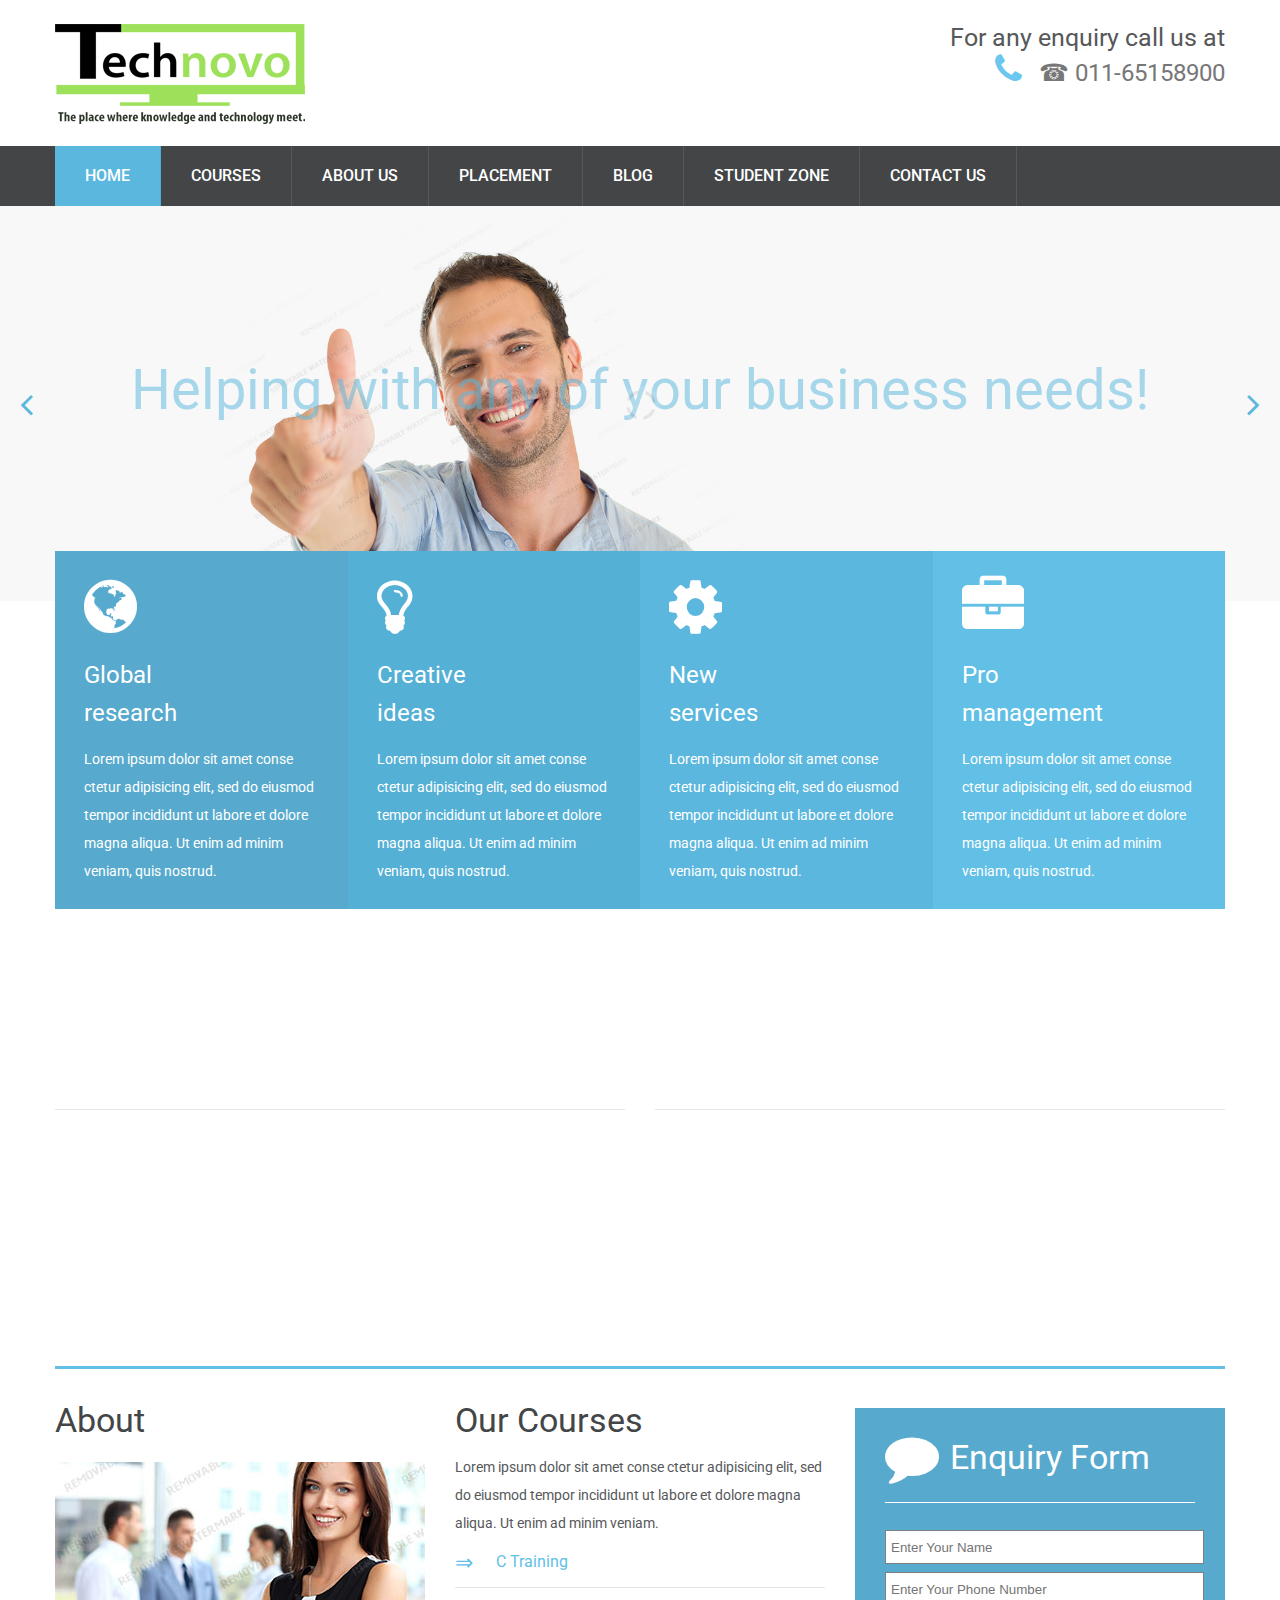
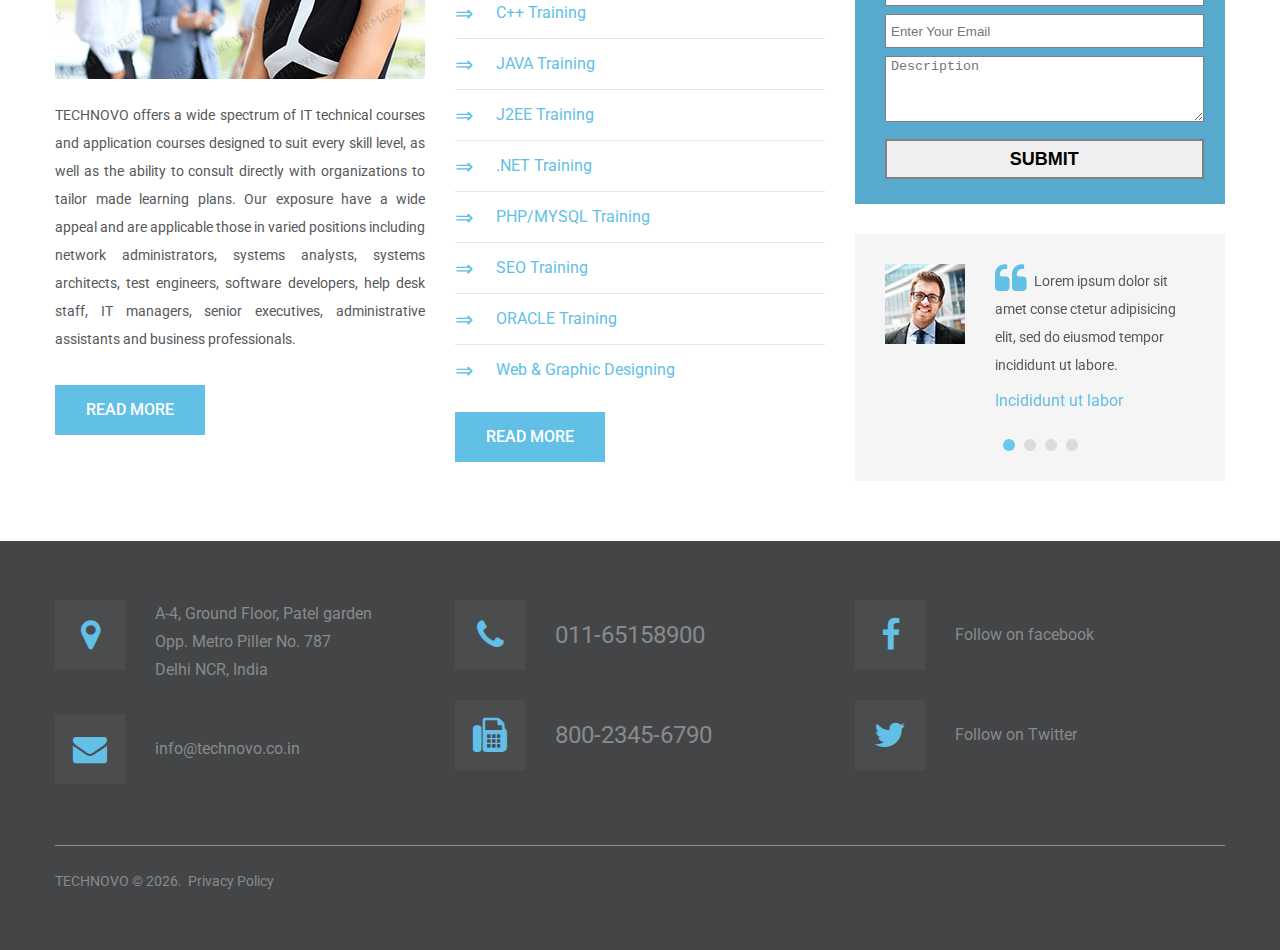
<file: index.html>
<!DOCTYPE html>
<html lang="en">
  <head>
    <title>Home</title>
    <meta charset="utf-8">
    <meta name="format-detection" content="telephone=no">
    <link rel="icon" href="images/favicon.ico" type="image/x-icon">
    <link rel="stylesheet" href="css/grid.css">
    <link rel="stylesheet" href="css/style.css">
    <link rel="stylesheet" href="css/camera.css">
    <link rel="stylesheet" href="css/owl-carousel.css">
    <script src="js/jquery.js"></script>
    <script src="js/jquery-migrate-1.2.1.js"></script><!--[if lt IE 9]>
    <html class="lt-ie9">
      <div style="clear: both; text-align:center; position: relative;"><a href="http://windows.microsoft.com/en-US/internet-explorer/.."><img src="images/ie8-panel/warning_bar_0000_us.jpg" border="0" height="42" width="820" alt="You are using an outdated browser. For a faster, safer browsing experience, upgrade for free today."></a></div>
    </html>
    <script src="js/html5shiv.js"></script><![endif]-->
    <script src="js/device.min.js"></script>
  </head>
  <body>
    <div class="page">
      <!--
      ========================================================
      							HEADER
      ========================================================


      -->
      <header>
        <div class="container">
          <div class="brand">
            <img src="images/logo.png"/>
          </div>
          <p>For any enquiry call us at</p>
          <a href="callto:#" class="fa-phone">&#9742; 011-65158900 </a>
        </div>
        <div id="stuck_container" class="stuck_container">
          <div class="container">
            <nav class="nav">
              <ul data-type="navbar" class="sf-menu">
                <li class="active"><a href="./">Home</a>
                </li>
                <li><a href="index-2.html">Courses</a>
                  <ul>
                    <li><a href="#">Lorem ipsum dolor</a></li>
                    <li><a href="#">Conse ctetur adipisicing</a></li>
                    <li><a href="#">Elit sed do eiusmod
                        <ul>
                          <li><a href="#">Lorem ipsum</a></li>
                          <li><a href="#">Conse adipisicing</a></li>
                          <li><a href="#">Sit amet dolore</a></li>
                        </ul></a></li>
                    <li><a href="#">Incididunt ut labore</a></li>
                    <li><a href="#">Et dolore magna</a></li>
                    <li><a href="#">Ut enim ad minim</a></li>
                  </ul>
                </li>
                <li><a href="index-1.html">About Us</a>
                </li>
                <li><a href="index-3.html">Placement</a>
                </li>
                <li><a href="index-3.html">Blog</a>
                </li>
                <li><a href="index-3.html">Student Zone</a>
                </li>
                <li><a href="index-4.html">Contact Us</a>
                </li>
              </ul>
            </nav>
          </div>
        </div>
      </header>
      <!--
      ========================================================
                                  CONTENT
      ========================================================
      -->
      <main>
        <section class="camera_container">
          <div id="camera" class="camera_wrap">
            <div data-src="images/page-1_slide01.jpg">
              <div class="camera_caption fadeIn">
                <div class="container">
                  <div class="row">
                    <div class="preffix_6 grid_6">Helping with any of your business needs!</div>
                  </div>
                </div>
              </div>
            </div>
            <div data-src="images/page-1_slide02.jpg">
              <div class="camera_caption fadeIn">
                <div class="container">
                  <div class="row">
                    <div class="preffix_6 grid_6">The best strategies to attract new business</div>
                  </div>
                </div>
              </div>
            </div>
            <div data-src="images/page-1_slide03.jpg">
              <div class="camera_caption fadeIn">
                <div class="container">
                  <div class="row">
                    <div class="preffix_6 grid_6">A wide range of global business information</div>
                  </div>
                </div>
              </div>
            </div>
          </div>
        </section>
        <section>
          <div class="container banner_wr">
            <ul class="banner">
              <li>
                <div class="fa-globe"></div>
                <h3>Global<br/>research</h3>
                <p>Lorem ipsum dolor sit amet conse ctetur adipisicing elit, sed do eiusmod tempor incididunt ut labore et dolore magna aliqua. Ut enim ad minim veniam, quis nostrud.</p><a href="#"></a>
              </li>
              <li>
                <div class="fa-lightbulb-o"></div>
                <h3>Creative<br/>ideas</h3>
                <p>Lorem ipsum dolor sit amet conse ctetur adipisicing elit, sed do eiusmod tempor incididunt ut labore et dolore magna aliqua. Ut enim ad minim veniam, quis nostrud.</p><a href="#"></a>
              </li>
              <li>
                <div class="fa-cog"></div>
                <h3>New<br/>services</h3>
                <p>Lorem ipsum dolor sit amet conse ctetur adipisicing elit, sed do eiusmod tempor incididunt ut labore et dolore magna aliqua. Ut enim ad minim veniam, quis nostrud.</p><a href="#"></a>
              </li>
              <li>
                <div class="fa-briefcase"></div>
                <h3>Pro<br/>management</h3>
                <p>Lorem ipsum dolor sit amet conse ctetur adipisicing elit, sed do eiusmod tempor incididunt ut labore et dolore magna aliqua. Ut enim ad minim veniam, quis nostrud.</p><a href="#"></a>
              </li>
            </ul>
          </div>
        </section>
        <section class="well ins1">
          <div class="container hr">
            <ul class="row product-list">
              <li class="grid_6">
                <div class="box wow fadeInRight">
                  <div class="box_aside">
                    <div class="icon fa-comments"></div>
                  </div>
                  <div class="box_cnt__no-flow">
                    <h3><a href="#">Java Training</a></h3>
                    <p>Lorem ipsum dolor sit amet conse ctetur adipisicing elit, sed do eiusmod tempor incididunt ut labore et dolor.</p>
                  </div>
                </div>
                <hr>
                <div data-wow-delay="0.2s" class="box wow fadeInRight">
                  <div class="box_aside">
                    <div class="icon fa-calendar-o"></div>
                  </div>
                  <div class="box_cnt__no-flow">
                    <h3><a href="#">J2EE Training</a></h3>
                    <p>Lorem ipsum dolor sit amet conse ctetur adipisicing elit, sed do eiusmod tempor incididunt ut labore et dolor.</p>
                  </div>
                </div>
              </li>
              <li class="grid_6">
                <div data-wow-delay="0.3s" class="box wow fadeInRight">
                  <div class="box_aside">
                    <div class="icon fa-group"></div>
                  </div>
                  <div class="box_cnt__no-flow">
                    <h3><a href="#">.NET Training</a></h3>
                    <p>Lorem ipsum dolor sit amet conse ctetur adipisicing elit, sed do eiusmod tempor incididunt ut labore et dolor.</p>
                  </div>
                </div>
                <hr>
                <div data-wow-delay="0.4s" class="box wow fadeInRight">
                  <div class="box_aside">
                    <div class="icon fa-thumbs-up"></div>
                  </div>
                  <div class="box_cnt__no-flow">
                    <h3><a href="#">PHP/MYSQL Training</a></h3>
                    <p>Today java is used by 5 million software developer's and operates in 2.5 billion devices including PC's, moblile phone's, smart cards, web cams, games, market simulators, and car navigation devices,just to name a few. </p>
                  </div>
                </div>
              </li>
            </ul>
          </div>
        </section>
        <section class="well1">
          <div class="container">
            <div class="row">
              <div class="grid_4">
                <h2>About</h2><img src="images/page-1_img01.jpg" alt="">
                <p class="about">TECHNOVO offers a wide spectrum of IT technical courses and application courses designed to suit every skill level, as well as the ability to consult directly with organizations to tailor made learning plans. Our exposure have a wide appeal and are applicable those in varied positions including network administrators, systems analysts, systems architects, test engineers, software developers, help desk staff, IT managers, senior executives, administrative assistants and business professionals.</p><a href="#" class="btn">Read more</a>
              </div>
              <div class="grid_4">
                <h2>Our Courses</h2>
                <p>Lorem ipsum dolor sit amet conse ctetur adipisicing elit, sed do eiusmod tempor incididunt ut labore et dolore magna aliqua. Ut enim ad minim veniam.</p>
                <ul class="marked-list">
                  <li><a href="#">C Training</a></li>
                  <li><a href="#">C++ Training</a></li>
                  <li><a href="#">JAVA Training</a></li>
                  <li><a href="#">J2EE Training</a></li>
                  <li><a href="#">.NET Training</a></li>
                  <li><a href="#">PHP/MYSQL Training</a></li>
                  <li><a href="#">SEO Training</a></li>
                  <li><a href="#">ORACLE Training</a></li>
                  <li><a href="#">Web & Graphic Designing</a></li>
                </ul><a href="#" class="btn">Read more</a>
              </div>
              <div class="grid_4">
                <div class="info-box">
                  <h2 class="fa-comment">Enquiry Form</h2><hr
                  <form action="submitformenquiry.php">
                  <input type="text" placeholder="Enter Your Name" name="name" required><br>
                  <input type="text" placeholder="Enter Your Phone Number" name="phone" required><br>
                  <input type="text" placeholder="Enter Your Email" name="email" required><br>
                  <textarea rows="" cols="" placeholder="Description" class="rows" name="desc" required></textarea><br>
                  <input type="submit" value="SUBMIT">
                  </form>
                </div>
                <div class="owl-carousel">
                  <div class="item">
                    <blockquote class="box">
                      <div class="box_aside"><img src="images/page-1_img02.jpg" alt=""></div>
                      <div class="box_cnt__no-flow">
                        <p>
                          <q>Lorem ipsum dolor sit amet conse ctetur adipisicing elit, sed do eiusmod tempor incididunt ut labore.</q>
                        </p>
                        <cite><a href="#">Incididunt ut labor</a></cite>
                      </div>
                    </blockquote>
                  </div>
                  <div class="item">
                    <blockquote class="box">
                      <div class="box_aside"><img src="images/page-1_img03.jpg" alt=""></div>
                      <div class="box_cnt__no-flow">
                        <p>
                          <q>Lorem ipsum dolor sit amet conse ctetur adipisicing elit, sed do eiusmod tempor incididunt ut labore.</q>
                        </p>
                        <cite><a href="#">Incididunt ut labor</a></cite>
                      </div>
                    </blockquote>
                  </div>
                  <div class="item">
                    <blockquote class="box">
                      <div class="box_aside"><img src="images/page-1_img04.jpg" alt=""></div>
                      <div class="box_cnt__no-flow">
                        <p>
                          <q>Lorem ipsum dolor sit amet conse ctetur adipisicing elit, sed do eiusmod tempor incididunt ut labore.</q>
                        </p>
                        <cite><a href="#">Incididunt ut labor</a></cite>
                      </div>
                    </blockquote>
                  </div>
                  <div class="item">
                    <blockquote class="box">
                      <div class="box_aside"><img src="images/page-1_img05.jpg" alt=""></div>
                      <div class="box_cnt__no-flow">
                        <p>
                          <q>Lorem ipsum dolor sit amet conse ctetur adipisicing elit, sed do eiusmod tempor incididunt ut labore.</q>
                        </p>
                        <cite><a href="#">Incididunt ut labor</a></cite>
                      </div>
                    </blockquote>
                  </div>
                </div>
              </div>
            </div>
          </div>
        </section>
      </main>
      <!--
      ========================================================
                                  FOOTER
      ========================================================
      -->
      <footer>
        <section class="well3">
          <div class="container">
            <ul class="row contact-list">
              <li class="grid_4">
                <div class="box">
                  <div class="box_aside">
                    <div class="icon2 fa-map-marker"></div>
                  </div>
                  <div class="box_cnt__no-flow">
                    <address>
                      A-4, Ground Floor, Patel garden<br>
                      Opp. Metro Piller No. 787<br/>
                      Delhi NCR, India
                    </address>
                  </div>
                </div>
                <div class="box">
                  <div class="box_aside">
                    <div class="icon2 fa-envelope"></div>
                  </div>
                  <div class="box_cnt__no-flow"><a href="mailto:#">info@technovo.co.in</a></div>
                </div>
              </li>
              <li class="grid_4">
                <div class="box">
                  <div class="box_aside">
                    <div class="icon2 fa-phone"></div>
                  </div>
                  <div class="box_cnt__no-flow"><a href="callto:#">011-65158900</a></div>
                </div>
                <div class="box">
                  <div class="box_aside">
                    <div class="icon2 fa-fax"></div>
                  </div>
                  <div class="box_cnt__no-flow"><a href="callto:#">800-2345-6790</a></div>
                </div>
              </li>
              <li class="grid_4">
                <div class="box">
                  <div class="box_aside">
                    <div class="icon2 fa-facebook"></div>
                  </div>
                  <div class="box_cnt__no-flow"><a href="#">Follow on facebook</a></div>
                </div>
                <div class="box">
                  <div class="box_aside">
                    <div class="icon2 fa-twitter"></div>
                  </div>
                  <div class="box_cnt__no-flow"><a href="#">Follow on Twitter</a></div>
                </div>
              </li>
            </ul>
          </div>
        </section>
        <section>
          <div class="container">
            <div class="copyright">TECHNOVO © <span id="copyright-year"></span>.&nbsp;&nbsp;<a href="index-5.html">Privacy Policy</a>
            </div>
          </div>
        </section>
      </footer>
    </div>
    <script src="js/script.js"></script>
  </body>
</html>
</file>
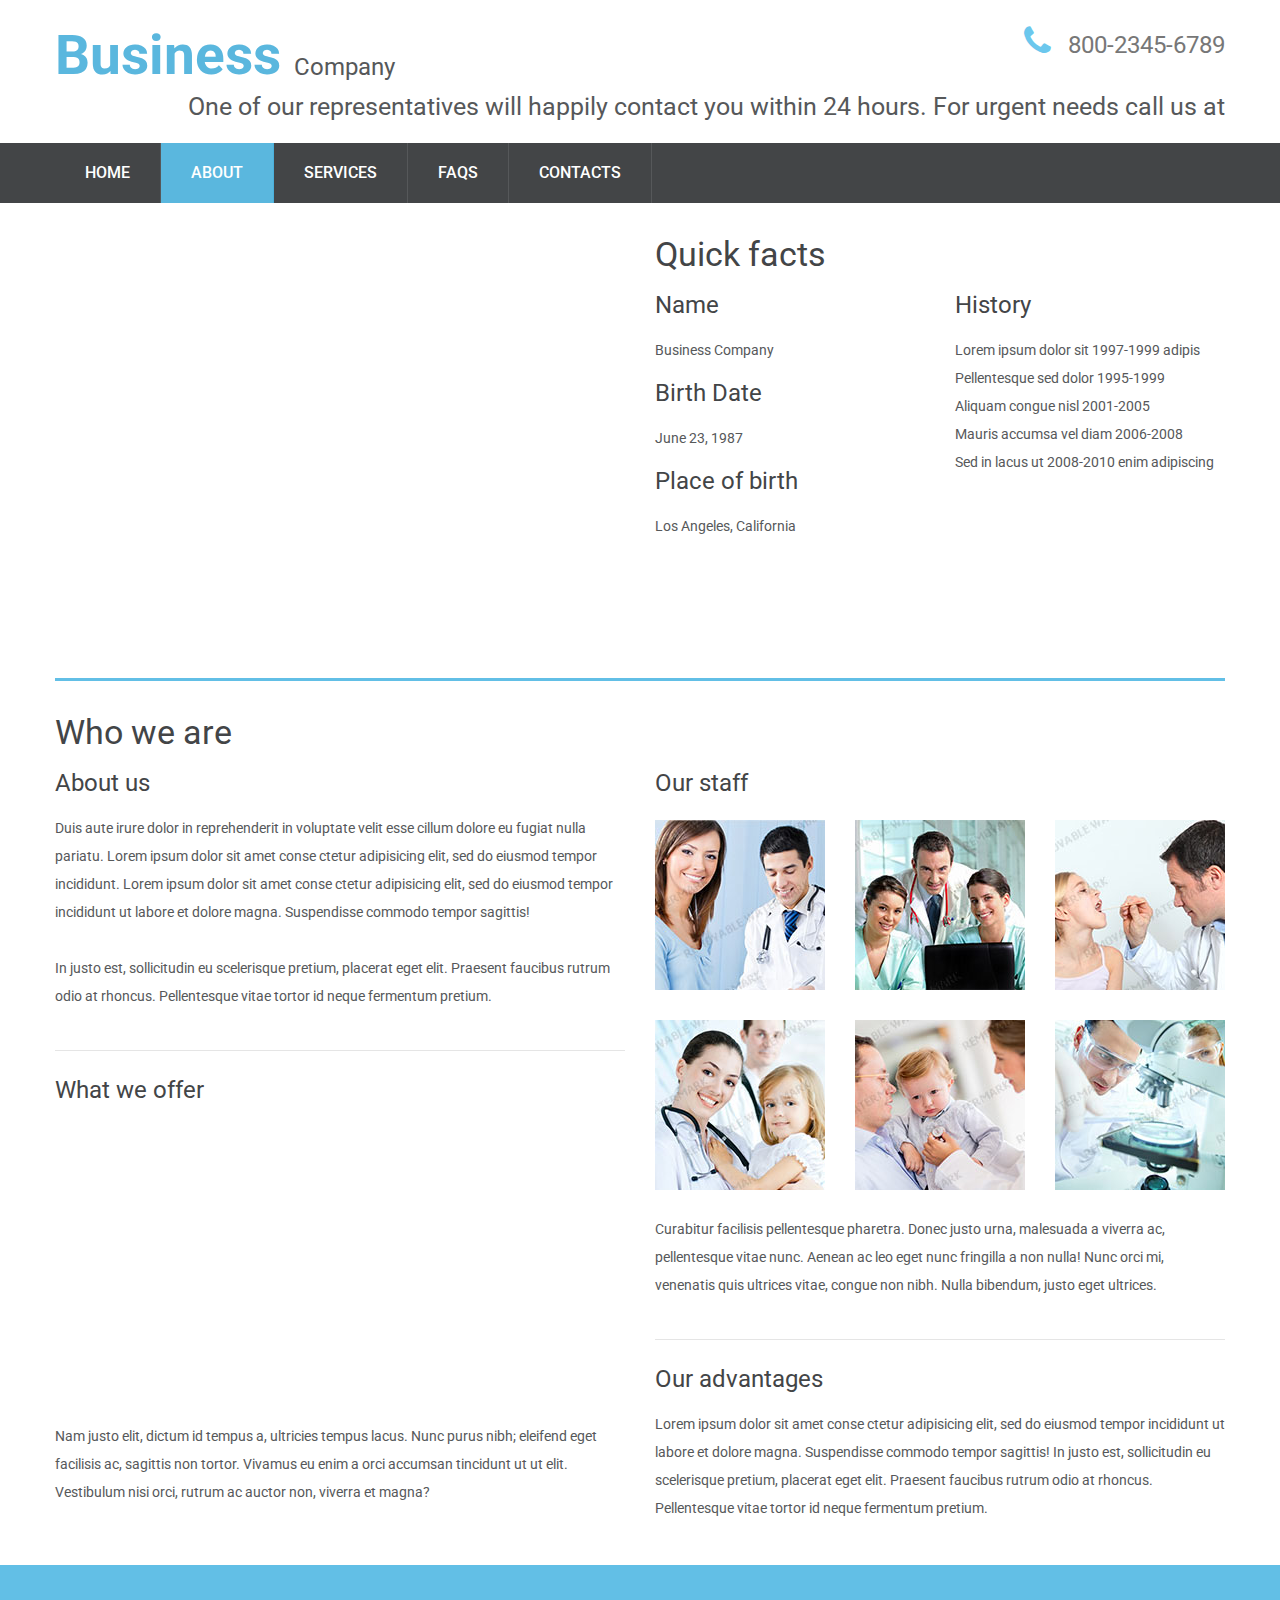
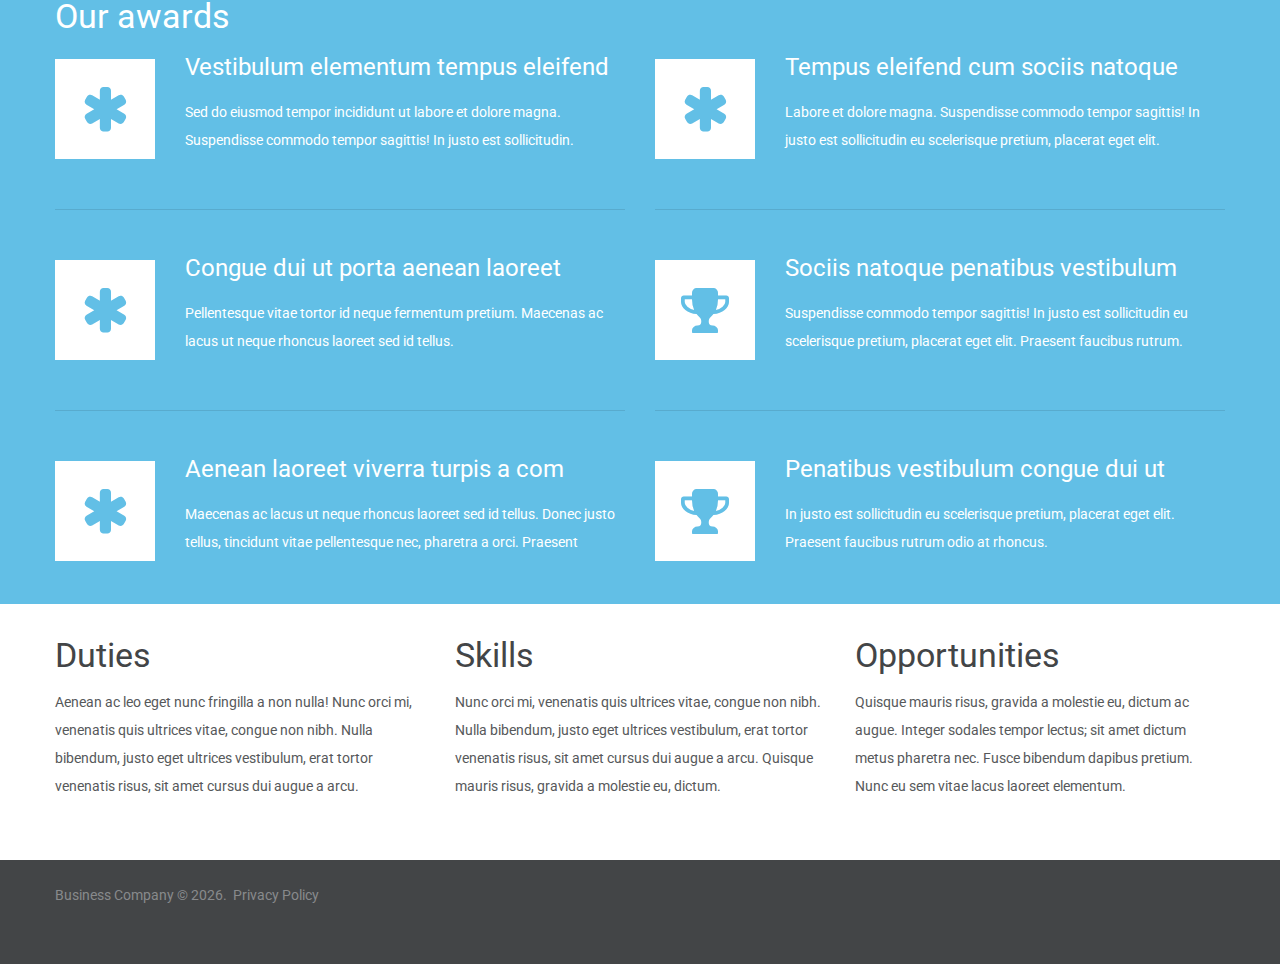
<file: index-1.html>
<!DOCTYPE html>
<html lang="en">
  <head>
    <title>About</title>
    <meta charset="utf-8">
    <meta name="format-detection" content="telephone=no">
    <link rel="icon" href="images/favicon.ico" type="image/x-icon">
    <link rel="stylesheet" href="css/grid.css">
    <link rel="stylesheet" href="css/style.css">
    <script src="js/jquery.js"></script>
    <script src="js/jquery-migrate-1.2.1.js"></script><!--[if lt IE 9]>
    <html class="lt-ie9">
      <div style="clear: both; text-align:center; position: relative;"><a href="http://windows.microsoft.com/en-US/internet-explorer/.."><img src="images/ie8-panel/warning_bar_0000_us.jpg" border="0" height="42" width="820" alt="You are using an outdated browser. For a faster, safer browsing experience, upgrade for free today."></a></div>
    </html>
    <script src="js/html5shiv.js"></script><![endif]-->
    <script src="js/device.min.js"></script>
  </head>
  <body>
    <div class="page">
      <!--
      ========================================================
      							HEADER
      ========================================================


      -->
      <header>
        <div class="container">
          <div class="brand">
            <h1 class="brand_name"><a href="./">Business</a></h1>
            <p class="brand_slogan">Company</p>
          </div><a href="callto:#" class="fa-phone">800-2345-6789</a>
          <p>One of our representatives will happily contact you within 24 hours. For urgent needs call us at</p>
        </div>
        <div id="stuck_container" class="stuck_container">
          <div class="container">
            <nav class="nav">
              <ul data-type="navbar" class="sf-menu">
                <li><a href="./">Home</a>
                </li>
                <li class="active"><a href="index-1.html">About</a>
                  <ul>
                    <li><a href="#">Lorem ipsum dolor</a></li>
                    <li><a href="#">Conse ctetur adipisicing</a></li>
                    <li><a href="#">Elit sed do eiusmod
                        <ul>
                          <li><a href="#">Lorem ipsum</a></li>
                          <li><a href="#">Conse adipisicing</a></li>
                          <li><a href="#">Sit amet dolore</a></li>
                        </ul></a></li>
                    <li><a href="#">Incididunt ut labore</a></li>
                    <li><a href="#">Et dolore magna</a></li>
                    <li><a href="#">Ut enim ad minim</a></li>
                  </ul>
                </li>
                <li><a href="index-2.html">Services</a>
                </li>
                <li><a href="index-3.html">FAQS</a>
                </li>
                <li><a href="index-4.html">Contacts</a>
                </li>
              </ul>
            </nav>
          </div>
        </div>
      </header>
      <!--
      ========================================================
                                  CONTENT
      ========================================================
      -->
      <main class="mobile-center">
        <section>
          <div class="container hr well1 ins2">
            <div class="row">
              <div class="grid_6">
                <div class="video">
                  <iframe src="//player.vimeo.com/video/37582125?wmode=transparent" allowfullscreen></iframe>
                </div>
              </div>
              <div class="grid_6">
                <h2>Quick facts</h2>
                <div class="row">
                  <div class="grid_3">
                    <dl class="info">
                      <dt>Name</dt>
                      <dd>Business Company</dd>
                      <dt>Birth Date</dt>
                      <dd>June 23, 1987</dd>
                      <dt>Place of birth</dt>
                      <dd>Los Angeles, California</dd>
                    </dl>
                  </div>
                  <div class="grid_3">
                    <dl class="info">
                      <dt>History</dt>
                      <dd>
                        <ul>
                          <li>Lorem ipsum dolor sit 1997-1999 adipis</li>
                          <li>Pellentesque sed dolor  1995-1999</li>
                          <li>Aliquam congue nisl 2001-2005</li>
                          <li>Mauris accumsa vel diam 2006-2008</li>
                          <li>Sed in lacus ut 2008-2010 enim adipiscing </li>
                        </ul>
                      </dd>
                    </dl>
                  </div>
                </div>
              </div>
            </div>
          </div>
        </section>
        <section class="well1 ins3">
          <div class="container">
            <h2>Who we are</h2>
            <div class="row off1">
              <div class="grid_6">
                <h3>About us</h3>
                <p>Duis aute irure dolor in reprehenderit in voluptate velit esse cillum dolore eu fugiat nulla pariatu. Lorem ipsum dolor sit amet conse ctetur adipisicing elit, sed do eiusmod tempor incididunt. Lorem ipsum dolor sit amet conse ctetur adipisicing elit, sed do eiusmod tempor incididunt ut labore et dolore magna. Suspendisse commodo tempor sagittis!<br/><br/>In justo est, sollicitudin eu scelerisque pretium, placerat eget elit. Praesent faucibus rutrum odio at rhoncus. Pellentesque vitae tortor id neque fermentum pretium.</p>
                <hr>
                <h3>What we offer</h3>
                <div class="row">
                  <div data-wow-delay="0.2s" class="grid_3 wow fadeInLeft"><img src="images/page-2_img01.jpg" alt=""></div>
                  <div class="grid_3 wow fadeInLeft"><img src="images/page-2_img02.jpg" alt=""></div>
                </div>
                <p>Nam justo elit, dictum id tempus a, ultricies tempus lacus. Nunc purus nibh; eleifend eget facilisis ac, sagittis non tortor. Vivamus eu enim a orci accumsan tincidunt ut ut elit. Vestibulum nisi orci, rutrum ac auctor non, viverra et magna?</p>
              </div>
              <div class="grid_6">
                <h3>Our staff</h3>
                <div class="row">
                  <div class="grid_2 wow fadeInRight"><img src="images/page-2_img03.jpg" alt=""><img src="images/page-2_img06.jpg" alt=""></div>
                  <div data-wow-delay="0.2s" class="grid_2 wow fadeInRight"><img src="images/page-2_img04.jpg" alt=""><img src="images/page-2_img07.jpg" alt=""></div>
                  <div data-wow-delay="0.4s" class="grid_2 wow fadeInRight"><img src="images/page-2_img05.jpg" alt=""><img src="images/page-2_img08.jpg" alt=""></div>
                </div>
                <p>Curabitur facilisis pellentesque pharetra. Donec justo urna, malesuada a viverra ac, pellentesque vitae nunc. Aenean ac leo eget nunc fringilla a non nulla! Nunc orci mi, venenatis quis ultrices vitae, congue non nibh. Nulla bibendum, justo eget ultrices.</p>
                <hr>
                <h3>Our advantages</h3>
                <p>Lorem ipsum dolor sit amet conse ctetur adipisicing elit, sed do eiusmod tempor incididunt ut labore et dolore magna. Suspendisse commodo tempor sagittis! In justo est, sollicitudin eu scelerisque pretium, placerat eget elit. Praesent faucibus rutrum odio at rhoncus. Pellentesque vitae tortor id neque fermentum pretium.</p>
              </div>
            </div>
          </div>
        </section>
        <section class="well1 ins3 bg-primary">
          <div class="container">
            <h2>Our awards</h2>
            <ul class="product-list row off1">
              <li class="grid_6">
                <div class="box">
                  <div class="box_aside">
                    <div class="icon fa-asterisk"></div>
                  </div>
                  <div class="box_cnt__no-flow">
                    <h3>Vestibulum elementum tempus eleifend</h3>
                    <p>Sed do eiusmod tempor incididunt ut labore et dolore magna. Suspendisse commodo tempor sagittis! In justo est sollicitudin.</p>
                  </div>
                </div>
                <hr>
                <div class="box">
                  <div class="box_aside">
                    <div class="icon fa-asterisk"></div>
                  </div>
                  <div class="box_cnt__no-flow">
                    <h3>Congue dui ut porta aenean laoreet</h3>
                    <p>Pellentesque vitae tortor id neque fermentum pretium. Maecenas ac lacus ut neque rhoncus laoreet sed id tellus.</p>
                  </div>
                </div>
                <hr>
                <div class="box">
                  <div class="box_aside">
                    <div class="icon fa-asterisk"></div>
                  </div>
                  <div class="box_cnt__no-flow">
                    <h3>Aenean laoreet viverra turpis a com</h3>
                    <p>Maecenas ac lacus ut neque rhoncus laoreet sed id tellus. Donec justo tellus, tincidunt vitae pellentesque nec, pharetra a orci. Praesent</p>
                  </div>
                </div>
              </li>
              <li class="grid_6">
                <div class="box">
                  <div class="box_aside">
                    <div class="icon fa-asterisk"></div>
                  </div>
                  <div class="box_cnt__no-flow">
                    <h3>Tempus eleifend cum sociis natoque</h3>
                    <p>Labore et dolore magna. Suspendisse commodo tempor sagittis! In justo est sollicitudin eu scelerisque pretium, placerat eget elit.</p>
                  </div>
                </div>
                <hr>
                <div class="box">
                  <div class="box_aside">
                    <div class="icon fa-trophy"></div>
                  </div>
                  <div class="box_cnt__no-flow">
                    <h3>Sociis natoque penatibus vestibulum</h3>
                    <p>Suspendisse commodo tempor sagittis! In justo est sollicitudin eu scelerisque pretium, placerat eget elit. Praesent faucibus rutrum.</p>
                  </div>
                </div>
                <hr>
                <div class="box">
                  <div class="box_aside">
                    <div class="icon fa-trophy"></div>
                  </div>
                  <div class="box_cnt__no-flow">
                    <h3>Penatibus vestibulum congue dui ut</h3>
                    <p>In justo est sollicitudin eu scelerisque pretium, placerat eget elit. Praesent faucibus rutrum odio at rhoncus.</p>
                  </div>
                </div>
              </li>
            </ul>
          </div>
        </section>
        <section class="well1">
          <div class="container">
            <div class="row">
              <div class="grid_4">
                <h2>Duties</h2>
                <p>Aenean ac leo eget nunc fringilla a non nulla! Nunc orci mi, venenatis quis ultrices vitae, congue non nibh. Nulla bibendum, justo eget ultrices vestibulum, erat tortor venenatis risus, sit amet cursus dui augue a arcu.</p>
              </div>
              <div class="grid_4">
                <h2>Skills</h2>
                <p>Nunc orci mi, venenatis quis ultrices vitae, congue non nibh. Nulla bibendum, justo eget ultrices vestibulum, erat tortor venenatis risus, sit amet cursus dui augue a arcu. Quisque mauris risus, gravida a molestie eu, dictum.</p>
              </div>
              <div class="grid_4">
                <h2>Opportunities</h2>
                <p>Quisque mauris risus, gravida a molestie eu, dictum ac augue. Integer sodales tempor lectus; sit amet dictum metus pharetra nec. Fusce bibendum dapibus pretium. Nunc eu sem vitae lacus laoreet elementum.</p>
              </div>
            </div>
          </div>
        </section>
      </main>
      <!--
      ========================================================
                                  FOOTER
      ========================================================
      -->
      <footer>
        <section>
          <div class="container">
            <div class="copyright">Business Company © <span id="copyright-year"></span>.&nbsp;&nbsp;<a href="index-5.html">Privacy Policy</a>
            </div>
          </div>
        </section>
      </footer>
    </div>
    <script src="js/script.js"></script>
  </body>
</html>
</file>
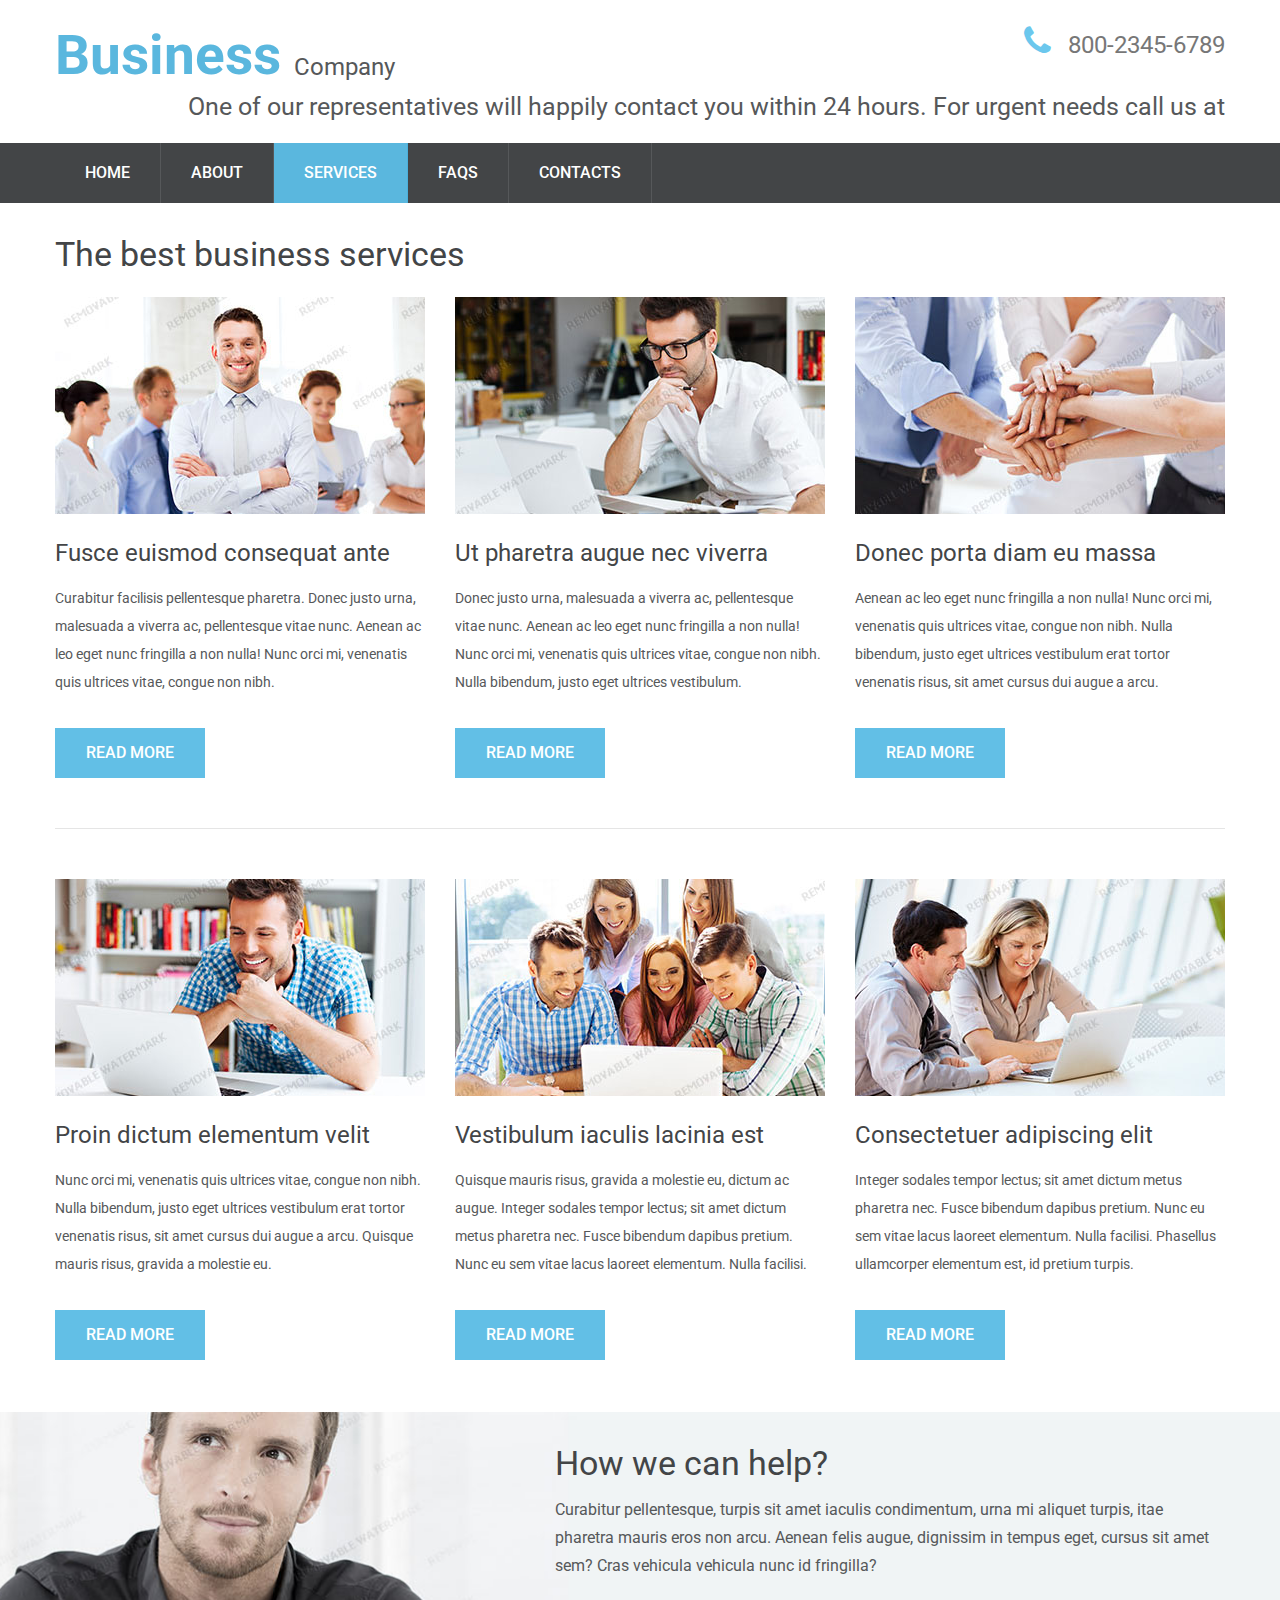
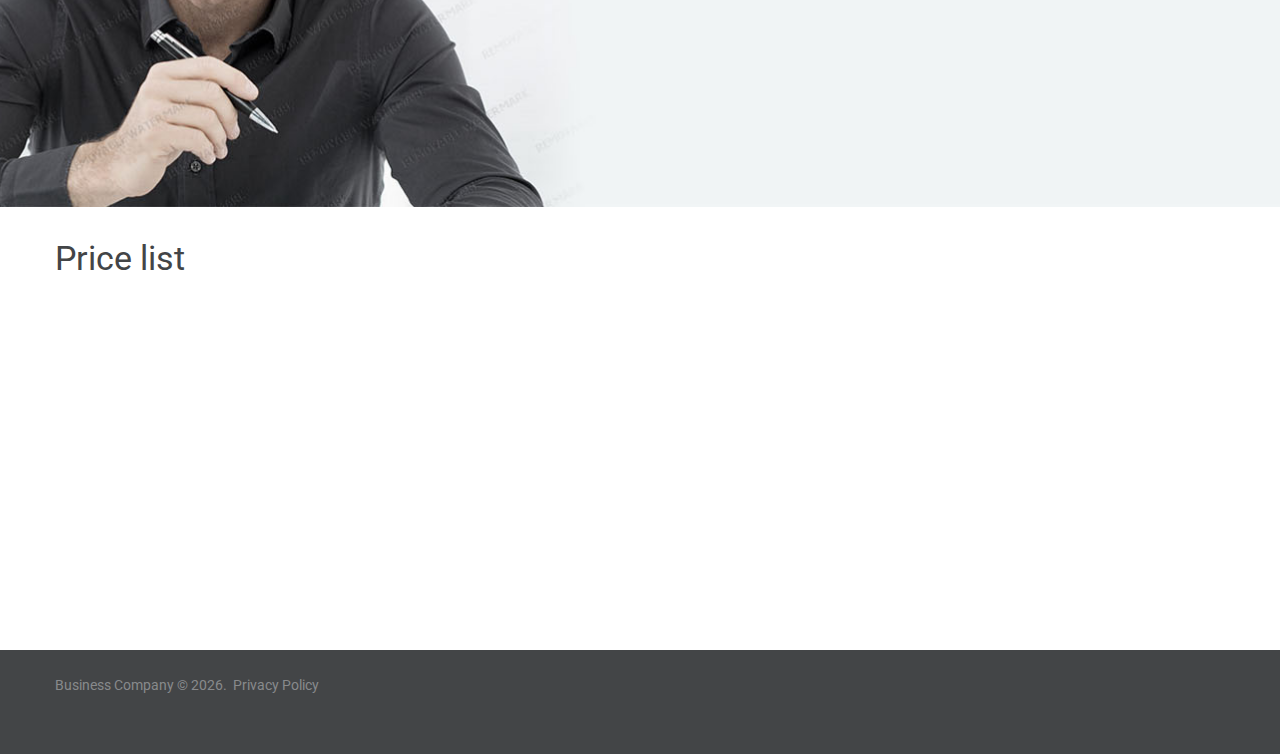
<file: index-2.html>
<!DOCTYPE html>
<html lang="en">
  <head>
    <title>Services</title>
    <meta charset="utf-8">
    <meta name="format-detection" content="telephone=no">
    <link rel="icon" href="images/favicon.ico" type="image/x-icon">
    <link rel="stylesheet" href="css/grid.css">
    <link rel="stylesheet" href="css/style.css">
    <script src="js/jquery.js"></script>
    <script src="js/jquery-migrate-1.2.1.js"></script><!--[if lt IE 9]>
    <html class="lt-ie9">
      <div style="clear: both; text-align:center; position: relative;"><a href="http://windows.microsoft.com/en-US/internet-explorer/.."><img src="images/ie8-panel/warning_bar_0000_us.jpg" border="0" height="42" width="820" alt="You are using an outdated browser. For a faster, safer browsing experience, upgrade for free today."></a></div>
    </html>
    <script src="js/html5shiv.js"></script><![endif]-->
    <script src="js/device.min.js"></script>
  </head>
  <body>
    <div class="page">
      <!--
      ========================================================
      							HEADER
      ========================================================
      
      
      -->
      <header>
        <div class="container">
          <div class="brand">
            <h1 class="brand_name"><a href="./">Business</a></h1>
            <p class="brand_slogan">Company</p>
          </div><a href="callto:#" class="fa-phone">800-2345-6789</a>
          <p>One of our representatives will happily contact you within 24 hours. For urgent needs call us at</p>
        </div>
        <div id="stuck_container" class="stuck_container">
          <div class="container">
            <nav class="nav">
              <ul data-type="navbar" class="sf-menu">
                <li><a href="./">Home</a>
                </li>
                <li><a href="index-1.html">About</a>
                  <ul>
                    <li><a href="#">Lorem ipsum dolor</a></li>
                    <li><a href="#">Conse ctetur adipisicing</a></li>
                    <li><a href="#">Elit sed do eiusmod
                        <ul>
                          <li><a href="#">Lorem ipsum</a></li>
                          <li><a href="#">Conse adipisicing</a></li>
                          <li><a href="#">Sit amet dolore</a></li>
                        </ul></a></li>
                    <li><a href="#">Incididunt ut labore</a></li>
                    <li><a href="#">Et dolore magna</a></li>
                    <li><a href="#">Ut enim ad minim</a></li>
                  </ul>
                </li>
                <li class="active"><a href="index-2.html">Services</a>
                </li>
                <li><a href="index-3.html">FAQS</a>
                </li>
                <li><a href="index-4.html">Contacts</a>
                </li>
              </ul>
            </nav>
          </div>
        </div>
      </header>
      <!--
      ========================================================
                                  CONTENT
      ========================================================
      -->
      <main>
        <section class="well1 ins2 mobile-center">
          <div class="container">
            <h2>The best business services</h2>
            <div class="row off2">
              <div class="grid_4"><img src="images/page-3_img01.jpg" alt="">
                <h3>Fusce euismod consequat ante</h3>
                <p>Curabitur facilisis pellentesque pharetra. Donec justo urna, malesuada a viverra ac, pellentesque vitae nunc. Aenean ac leo eget nunc fringilla a non nulla! Nunc orci mi, venenatis quis ultrices vitae, congue non nibh.</p><a href="#" class="btn">Read more</a>
              </div>
              <div class="grid_4"><img src="images/page-3_img02.jpg" alt="">
                <h3>Ut pharetra augue nec viverra</h3>
                <p>Donec justo urna, malesuada a viverra ac, pellentesque vitae nunc. Aenean ac leo eget nunc fringilla a non nulla! Nunc orci mi, venenatis quis ultrices vitae, congue non nibh. Nulla bibendum, justo eget ultrices vestibulum.</p><a href="#" class="btn">Read more</a>
              </div>
              <div class="grid_4"><img src="images/page-3_img03.jpg" alt="">
                <h3>Donec porta diam eu massa</h3>
                <p>Aenean ac leo eget nunc fringilla a non nulla! Nunc orci mi, venenatis quis ultrices vitae, congue non nibh. Nulla bibendum, justo eget ultrices vestibulum erat tortor venenatis risus, sit amet cursus dui augue a arcu.</p><a href="#" class="btn">Read more</a>
              </div>
            </div>
            <hr>
            <div class="row">
              <div class="grid_4"><img src="images/page-3_img04.jpg" alt="">
                <h3>Proin dictum elementum velit</h3>
                <p>Nunc orci mi, venenatis quis ultrices vitae, congue non nibh. Nulla bibendum, justo eget ultrices vestibulum erat tortor venenatis risus, sit amet cursus dui augue a arcu. Quisque mauris risus, gravida a molestie eu.</p><a href="#" class="btn">Read more</a>
              </div>
              <div class="grid_4"><img src="images/page-3_img05.jpg" alt="">
                <h3>Vestibulum iaculis lacinia est</h3>
                <p>Quisque mauris risus, gravida a molestie eu, dictum ac augue. Integer sodales tempor lectus; sit amet dictum metus pharetra nec. Fusce bibendum dapibus pretium. Nunc eu sem vitae lacus laoreet elementum. Nulla facilisi.</p><a href="#" class="btn">Read more</a>
              </div>
              <div class="grid_4"><img src="images/page-3_img06.jpg" alt="">
                <h3>Consectetuer adipiscing elit</h3>
                <p>Integer sodales tempor lectus; sit amet dictum metus pharetra nec. Fusce bibendum dapibus pretium. Nunc eu sem vitae lacus laoreet elementum. Nulla facilisi. Phasellus ullamcorper elementum est, id pretium turpis.</p><a href="#" class="btn">Read more</a>
              </div>
            </div>
          </div>
        </section>
        <section class="well1 ins4 bg-image">
          <div class="container">
            <div class="row">
              <div class="grid_7 preffix_5">
                <h2>How we can help?</h2>
                <p>Curabitur pellentesque, turpis sit amet iaculis condimentum, urna mi aliquet turpis, itae pharetra mauris eros non arcu. Aenean felis augue, dignissim in tempus eget, cursus sit amet sem? Cras vehicula vehicula nunc id fringilla?</p>
                <div class="row off4">
                  <div class="grid_3">
                    <ul class="marked-list wow fadeInRight">
                      <li><a href="#">Praesent vestibulum molestie</a></li>
                      <li><a href="#">Aenean nonummy hendrerit</a></li>
                      <li><a href="#">Vivamus eget nibh</a></li>
                      <li><a href="#">Etiam cursus leo vel metus</a></li>
                    </ul>
                  </div>
                  <div class="grid_3">
                    <ul data-wow-delay="0.2s" class="marked-list wow fadeInRight">
                      <li><a href="#">Donec in velit vel ipsum auctor</a></li>
                      <li><a href="#">Vestibulum iaculis lacinia est</a></li>
                      <li><a href="#">Proin dictum elementum velit</a></li>
                      <li><a href="#">Fusce euismod consequat ante</a></li>
                    </ul>
                  </div>
                </div>
              </div>
            </div>
          </div>
        </section>
        <section class="well1">
          <div class="container">
            <h2 class="mobile-center">Price list</h2>
            <div class="row">
              <div class="grid_4">
                <table class="wow fadeInUp">
                  <tr>
                    <td>Suspendisse sollicitudin velit sed leo</td>
                    <td>$ 32.00</td>
                  </tr>
                  <tr>
                    <td>Ut pharetra augue nec augue</td>
                    <td>$ 27.00</td>
                  </tr>
                  <tr>
                    <td>Nam elit agna endrerit sit amet</td>
                    <td>$ 16.00</td>
                  </tr>
                  <tr>
                    <td>Tincidunt ac viverra sed nulla</td>
                    <td>$ 42.00</td>
                  </tr>
                  <tr>
                    <td>Donec porta diam eu massa</td>
                    <td>$ 50.00</td>
                  </tr>
                  <tr>
                    <td>Quisque diam lorem interdum vitae</td>
                    <td>$ 90.00</td>
                  </tr>
                </table>
              </div>
              <div class="grid_4">
                <table data-wow-delay="0.2s" class="wow fadeInUp">
                  <tr>
                    <td>Tincidunt ac viverra sed nulla</td>
                    <td>$ 42.00</td>
                  </tr>
                  <tr>
                    <td>Donec porta diam eu massa</td>
                    <td>$ 50.00</td>
                  </tr>
                  <tr>
                    <td>Quisque diam lorem interdum vitae</td>
                    <td>$ 32.00</td>
                  </tr>
                  <tr>
                    <td>Scelerisque vitae pede</td>
                    <td>$ 27.00</td>
                  </tr>
                  <tr>
                    <td>Donec eget tellus non erat</td>
                    <td>$ 16.00</td>
                  </tr>
                  <tr>
                    <td>Lacinia fermentum</td>
                    <td>$ 90.00</td>
                  </tr>
                </table>
              </div>
              <div class="grid_4">
                <table data-wow-delay="0.4s" class="wow fadeInUp">
                  <tr>
                    <td>Donec in velit vel ipsum pulvinar</td>
                    <td>$ 27.00</td>
                  </tr>
                  <tr>
                    <td>Vestibulum iaculis lacinia est</td>
                    <td>$ 42.00</td>
                  </tr>
                  <tr>
                    <td>Proin dictum elementum velit</td>
                    <td>$ 50.00</td>
                  </tr>
                  <tr>
                    <td>Fusce euismod consequat ante</td>
                    <td>$ 32.00</td>
                  </tr>
                  <tr>
                    <td>Lorem ipsum dolor sit amet</td>
                    <td>$ 16.00</td>
                  </tr>
                  <tr>
                    <td>Consectetuer adipiscing elit</td>
                    <td>FREE</td>
                  </tr>
                </table>
              </div>
            </div>
          </div>
        </section>
      </main>
      <!--
      ========================================================
                                  FOOTER
      ========================================================
      -->
      <footer>
        <section>
          <div class="container">
            <div class="copyright">Business Company © <span id="copyright-year"></span>.&nbsp;&nbsp;<a href="index-5.html">Privacy Policy</a>
            </div>
          </div>
        </section>
      </footer>
    </div>
    <script src="js/script.js"></script>
  </body>
</html>
</file>
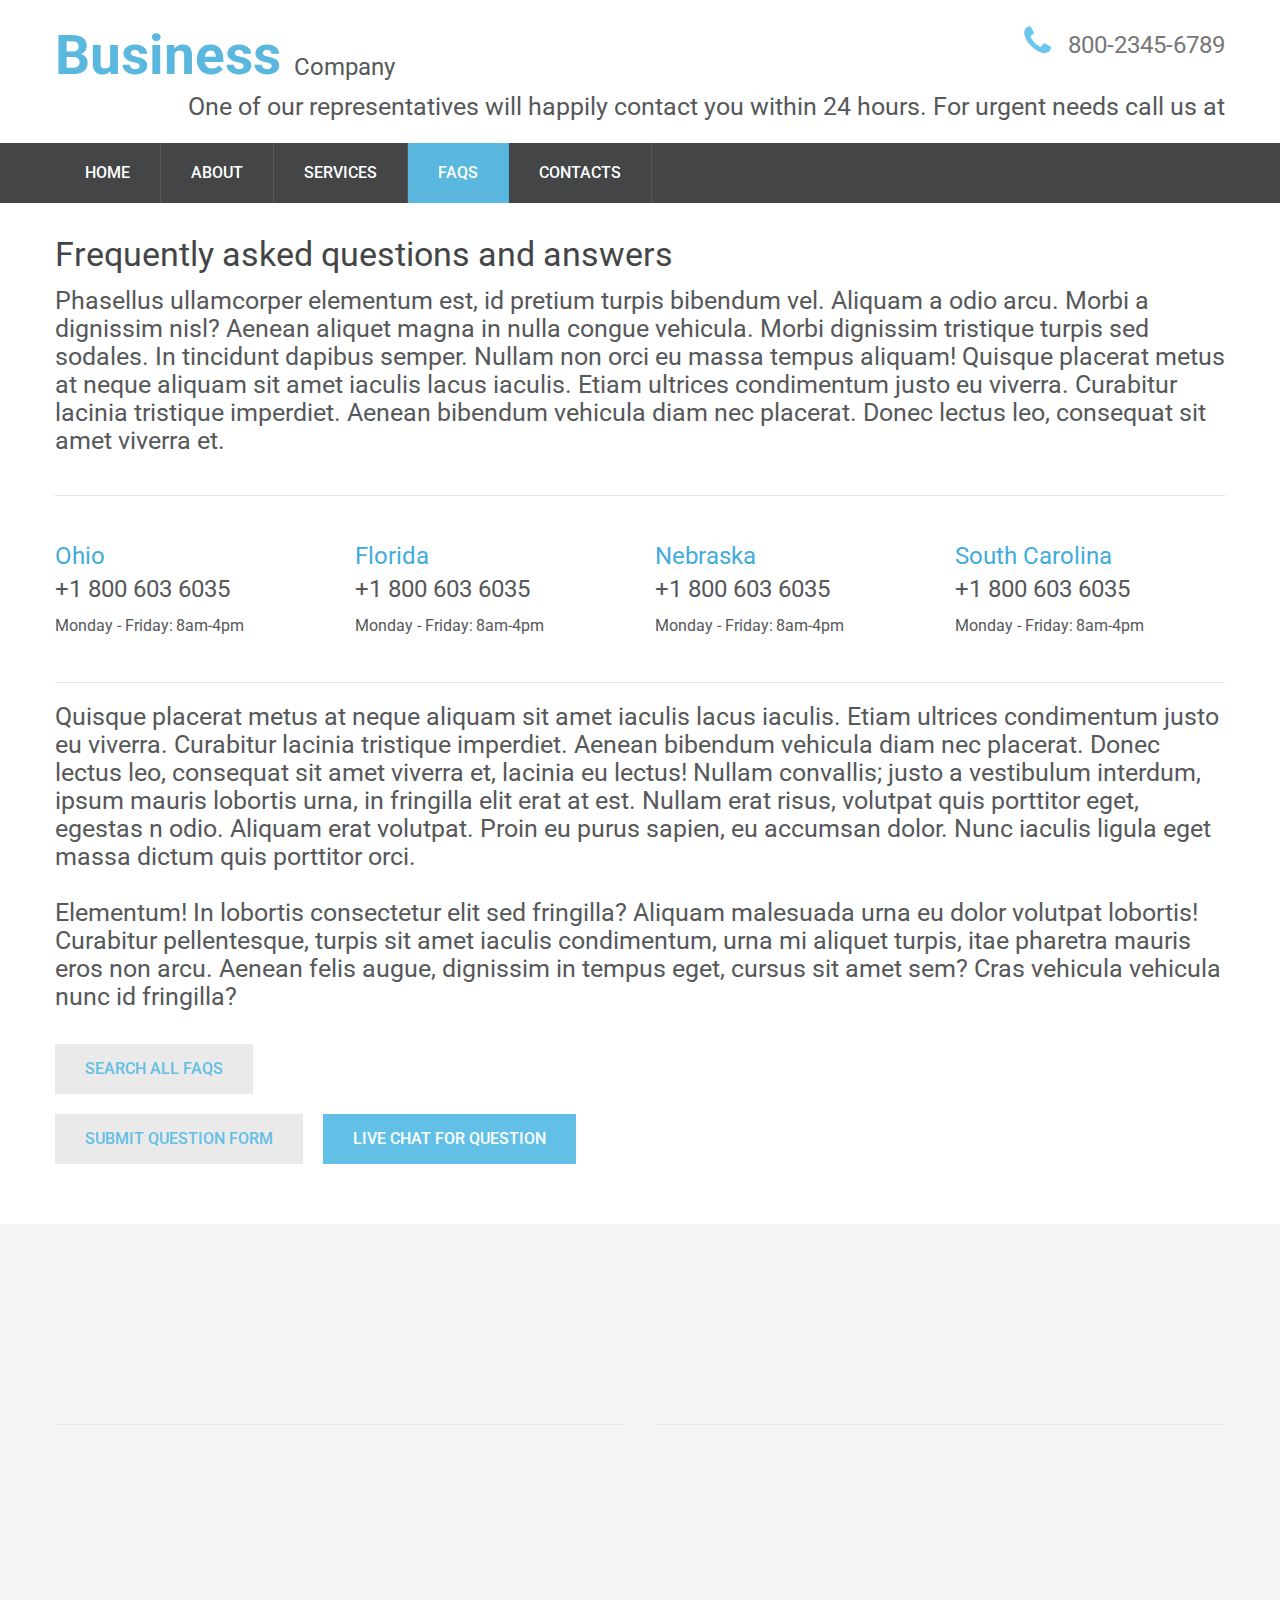
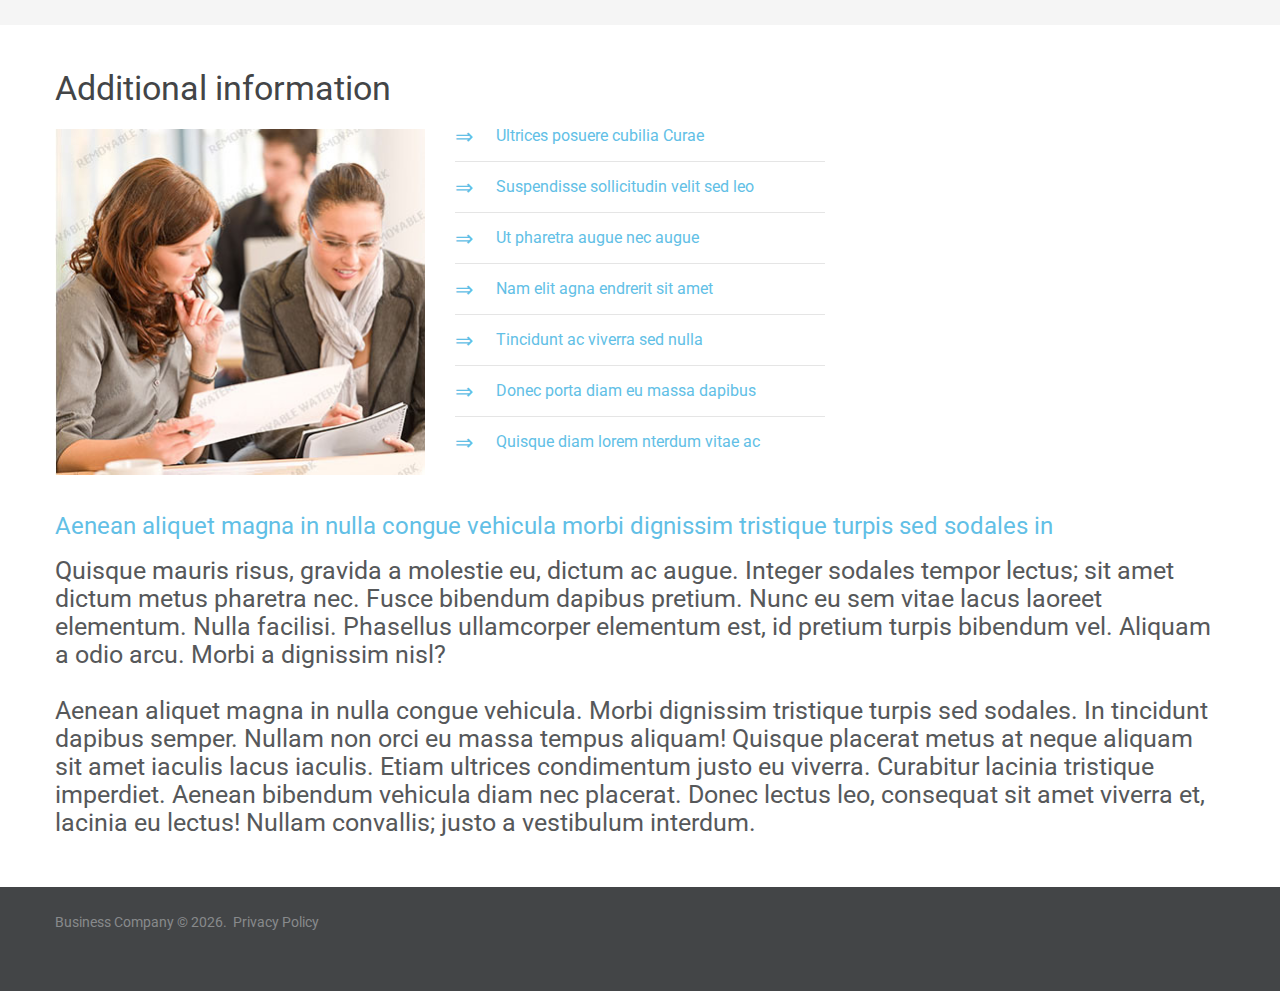
<file: index-3.html>
<!DOCTYPE html>
<html lang="en">
  <head>
    <title>FAQS</title>
    <meta charset="utf-8">
    <meta name="format-detection" content="telephone=no">
    <link rel="icon" href="images/favicon.ico" type="image/x-icon">
    <link rel="stylesheet" href="css/grid.css">
    <link rel="stylesheet" href="css/style.css">
    <script src="js/jquery.js"></script>
    <script src="js/jquery-migrate-1.2.1.js"></script><!--[if lt IE 9]>
    <html class="lt-ie9">
      <div style="clear: both; text-align:center; position: relative;"><a href="http://windows.microsoft.com/en-US/internet-explorer/.."><img src="images/ie8-panel/warning_bar_0000_us.jpg" border="0" height="42" width="820" alt="You are using an outdated browser. For a faster, safer browsing experience, upgrade for free today."></a></div>
    </html>
    <script src="js/html5shiv.js"></script><![endif]-->
    <script src="js/device.min.js"></script>
  </head>
  <body>
    <div class="page">
      <!--
      ========================================================
      							HEADER
      ========================================================
      
      
      -->
      <header>
        <div class="container">
          <div class="brand">
            <h1 class="brand_name"><a href="./">Business</a></h1>
            <p class="brand_slogan">Company</p>
          </div><a href="callto:#" class="fa-phone">800-2345-6789</a>
          <p>One of our representatives will happily contact you within 24 hours. For urgent needs call us at</p>
        </div>
        <div id="stuck_container" class="stuck_container">
          <div class="container">
            <nav class="nav">
              <ul data-type="navbar" class="sf-menu">
                <li><a href="./">Home</a>
                </li>
                <li><a href="index-1.html">About</a>
                  <ul>
                    <li><a href="#">Lorem ipsum dolor</a></li>
                    <li><a href="#">Conse ctetur adipisicing</a></li>
                    <li><a href="#">Elit sed do eiusmod
                        <ul>
                          <li><a href="#">Lorem ipsum</a></li>
                          <li><a href="#">Conse adipisicing</a></li>
                          <li><a href="#">Sit amet dolore</a></li>
                        </ul></a></li>
                    <li><a href="#">Incididunt ut labore</a></li>
                    <li><a href="#">Et dolore magna</a></li>
                    <li><a href="#">Ut enim ad minim</a></li>
                  </ul>
                </li>
                <li><a href="index-2.html">Services</a>
                </li>
                <li class="active"><a href="index-3.html">FAQS</a>
                </li>
                <li><a href="index-4.html">Contacts</a>
                </li>
              </ul>
            </nav>
          </div>
        </div>
      </header>
      <!--
      ========================================================
                                  CONTENT
      ========================================================
      -->
      <main>
        <section class="well1">
          <div class="container">
            <h2>Frequently asked questions and answers</h2>
            <p>Phasellus ullamcorper elementum est, id pretium turpis bibendum vel. Aliquam a odio arcu. Morbi a dignissim nisl? Aenean aliquet magna in nulla congue vehicula. Morbi dignissim tristique turpis sed sodales. In tincidunt dapibus semper. Nullam non orci eu massa tempus aliquam! Quisque placerat metus at neque aliquam sit amet iaculis lacus iaculis. Etiam ultrices condimentum justo eu viverra. Curabitur lacinia tristique imperdiet. Aenean bibendum vehicula diam nec placerat. Donec lectus leo, consequat sit amet viverra et.</p>
            <hr>
            <ul class="contact-list2 row">
              <li class="grid_3">
                <h3>Ohio</h3><a href="callto:#">+1 800 603 6035</a>
                <dl>
                  <dt>Monday - Friday:</dt>
                  <dd>8am-4pm</dd>
                </dl>
              </li>
              <li class="grid_3">
                <h3>Florida</h3><a href="callto:#">+1 800 603 6035</a>
                <dl>
                  <dt>Monday - Friday:</dt>
                  <dd>8am-4pm</dd>
                </dl>
              </li>
              <li class="grid_3">
                <h3>Nebraska</h3><a href="callto:#">+1 800 603 6035</a>
                <dl>
                  <dt>Monday - Friday:</dt>
                  <dd>8am-4pm</dd>
                </dl>
              </li>
              <li class="grid_3">
                <h3>South Carolina</h3><a href="callto:#">+1 800 603 6035</a>
                <dl>
                  <dt>Monday - Friday:</dt>
                  <dd>8am-4pm</dd>
                </dl>
              </li>
            </ul>
            <hr>
            <p>Quisque placerat metus at neque aliquam sit amet iaculis lacus iaculis. Etiam ultrices condimentum justo eu viverra. Curabitur lacinia tristique imperdiet. Aenean bibendum vehicula diam nec placerat. Donec lectus leo, consequat sit amet viverra et, lacinia eu lectus! Nullam convallis; justo a vestibulum interdum, ipsum mauris lobortis urna, in fringilla elit erat at est. Nullam erat risus, volutpat quis porttitor eget, egestas n odio. Aliquam erat volutpat. Proin eu purus sapien, eu accumsan dolor. Nunc iaculis ligula eget massa dictum quis porttitor orci.<br/><br/>Elementum! In lobortis consectetur elit sed fringilla? Aliquam malesuada urna eu dolor volutpat lobortis! Curabitur pellentesque, turpis sit amet iaculis condimentum, urna mi aliquet turpis, itae pharetra mauris eros non arcu. Aenean felis augue, dignissim in tempus eget, cursus sit amet sem? Cras vehicula vehicula nunc id fringilla?</p>
            <div class="btn_wr"><a href="#" class="btn2">Search all faqs</a></div>
            <div class="btn_wr"><a href="#" class="btn2">Submit question form</a><a href="#" class="btn">Live chat for question</a></div>
          </div>
        </section>
        <section class="well bg-secondary2">
          <div class="container">
            <ul class="row product-list">
              <li class="grid_6">
                <div class="box wow fadeInRight">
                  <div class="box_aside">
                    <div class="icon fa-star"></div>
                  </div>
                  <div class="box_cnt__no-flow">
                    <h3><a href="#">Lorem ipsum dolor sit amet</a></h3>
                    <p>Aliquam a odio arcu. Morbi a dignissim nisl? Aenean aliquet magna in nulla congue vehicula. Morbi dignissim tristique.</p>
                  </div>
                </div>
                <hr>
                <div data-wow-delay="0.3s" class="box wow fadeInRight">
                  <div class="box_aside">
                    <div class="icon fa-envelope"></div>
                  </div>
                  <div class="box_cnt__no-flow">
                    <h3><a href="#">Dolor sit amet conse ctetur</a></h3>
                    <p>Morbi dignissim tristique turpis sed sodales. In tincidunt dapibus semper. Nullam non orci eu massa tempus aliquam!</p>
                  </div>
                </div>
              </li>
              <li class="grid_6">
                <div data-wow-delay="0.2s" class="box wow fadeInRight">
                  <div class="box_aside">
                    <div class="icon fa-laptop"></div>
                  </div>
                  <div class="box_cnt__no-flow">
                    <h3><a href="#">Ut enim ad minim veniam</a></h3>
                    <p>Quisque placerat metus at neque aliquam sit amet iaculis lacus iaculis. Etiam ultrices condimentum justo eu viverra. </p>
                  </div>
                </div>
                <hr>
                <div data-wow-delay="0.4s" class="box wow fadeInRight">
                  <div class="box_aside">
                    <div class="icon fa-cogs"></div>
                  </div>
                  <div class="box_cnt__no-flow">
                    <h3><a href="#">Exercitation ullamco laboris nisi </a></h3>
                    <p>Curabitur lacinia tristique imperdiet. Aenean bibendum vehicula diam nec placerat. Donec lectus leo, consequat sit amet viverra.</p>
                  </div>
                </div>
              </li>
            </ul>
          </div>
        </section>
        <section class="well ins5">
          <div class="container">
            <h2>Additional information</h2>
            <div class="row off4">
              <div class="grid_4"><img src="images/page-4_img01.jpg" alt="" class="mg-add"></div>
              <div class="grid_4">
                <ul class="marked-list">
                  <li><a href="#">Ultrices posuere cubilia Curae</a></li>
                  <li><a href="#">Suspendisse sollicitudin velit sed leo</a></li>
                  <li><a href="#">Ut pharetra augue nec augue</a></li>
                  <li><a href="#">Nam elit agna endrerit sit amet</a></li>
                  <li><a href="#">Tincidunt ac viverra sed nulla</a></li>
                  <li><a href="#">Donec porta diam eu massa dapibus</a></li>
                  <li><a href="#">Quisque diam lorem nterdum vitae ac</a></li>
                </ul>
              </div>
            </div>
            <h3 class="off3 primary">Aenean aliquet magna in nulla congue vehicula morbi dignissim tristique turpis sed sodales in</h3>
            <p>Quisque mauris risus, gravida a molestie eu, dictum ac augue. Integer sodales tempor lectus; sit amet dictum metus pharetra nec. Fusce bibendum dapibus pretium. Nunc eu sem vitae lacus laoreet elementum. Nulla facilisi. Phasellus ullamcorper elementum est, id pretium turpis bibendum vel. Aliquam a odio arcu. Morbi a dignissim nisl?<br/><br/>Aenean aliquet magna in nulla congue vehicula. Morbi dignissim tristique turpis sed sodales. In tincidunt dapibus semper. Nullam non orci eu massa tempus aliquam! Quisque placerat metus at neque aliquam sit amet iaculis lacus iaculis. Etiam ultrices condimentum justo eu viverra. Curabitur lacinia tristique imperdiet. Aenean bibendum vehicula diam nec placerat. Donec lectus leo, consequat sit amet viverra et, lacinia eu lectus! Nullam convallis; justo a vestibulum interdum.</p>
          </div>
        </section>
      </main>
      <!--
      ========================================================
                                  FOOTER
      ========================================================
      -->
      <footer>
        <section>
          <div class="container">
            <div class="copyright">Business Company © <span id="copyright-year"></span>.&nbsp;&nbsp;<a href="index-5.html">Privacy Policy</a>
            </div>
          </div>
        </section>
      </footer>
    </div>
    <script src="js/script.js"></script>
  </body>
</html>
</file>
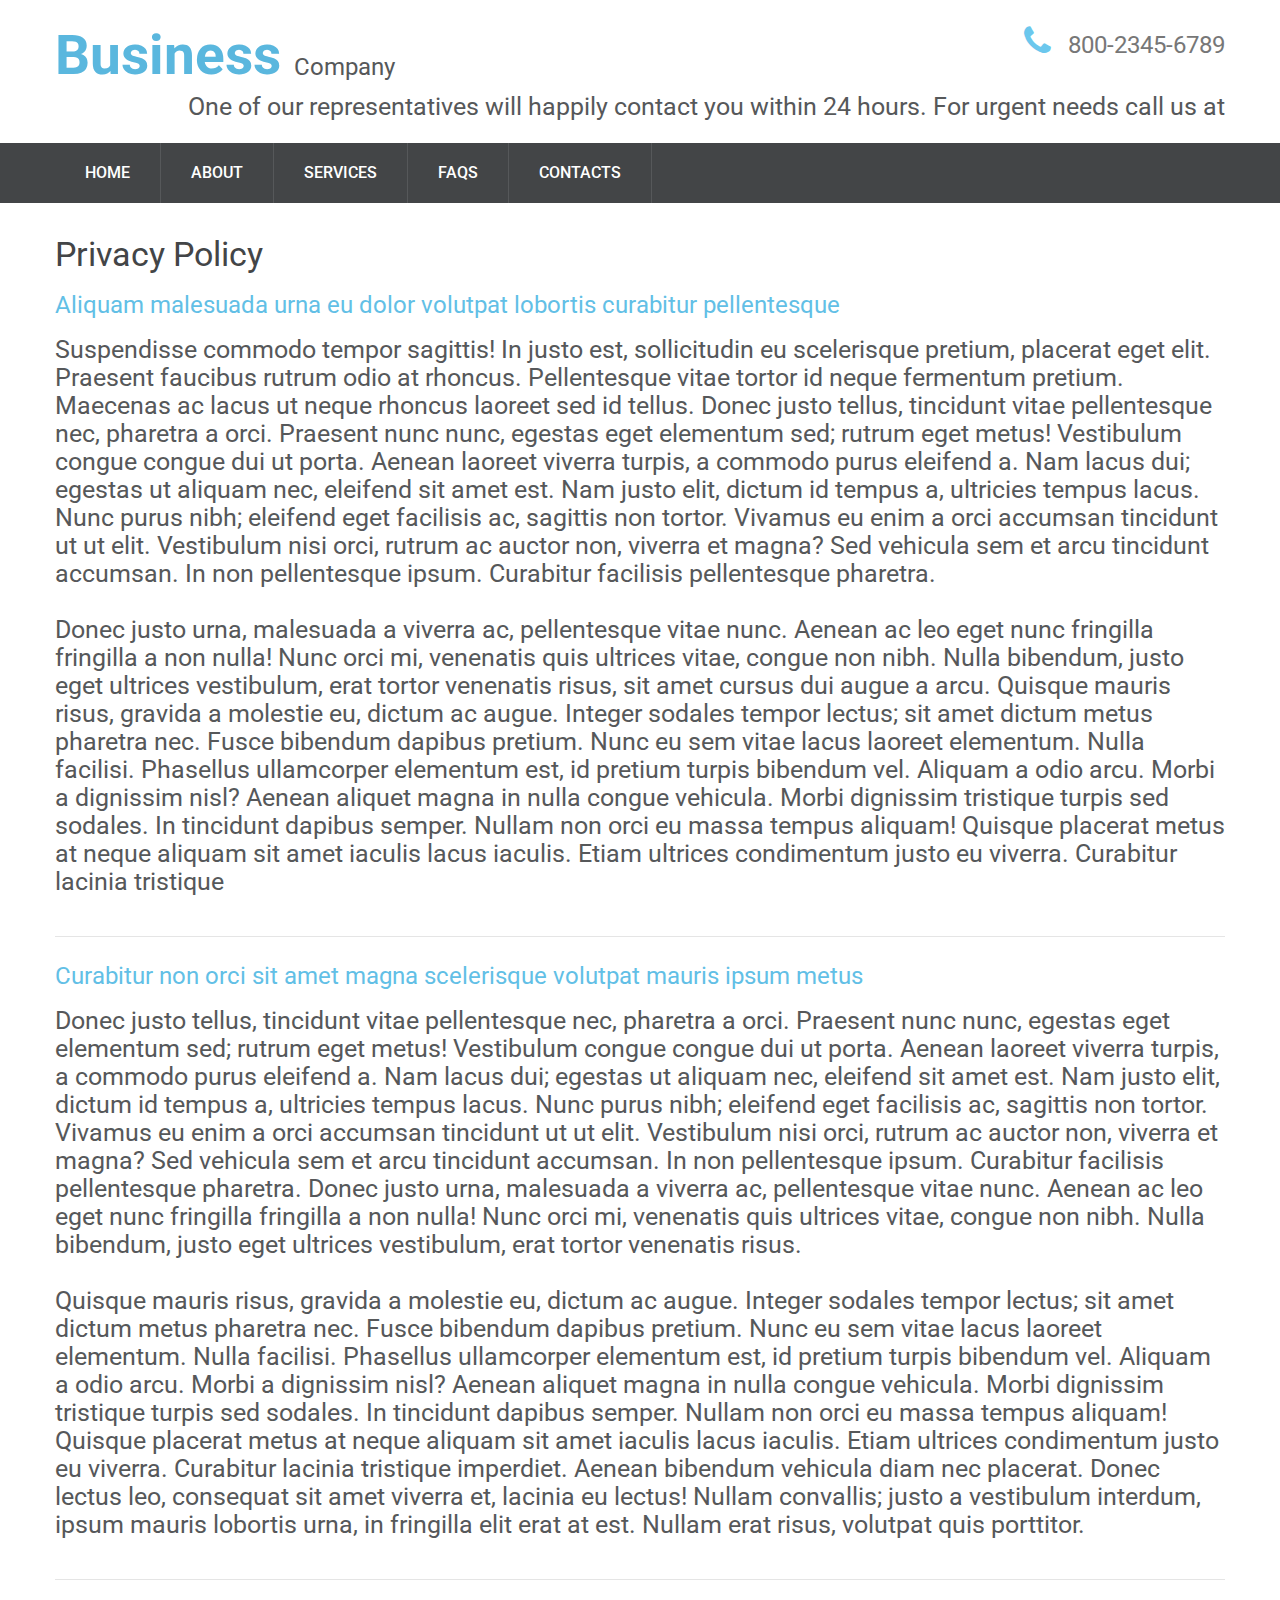
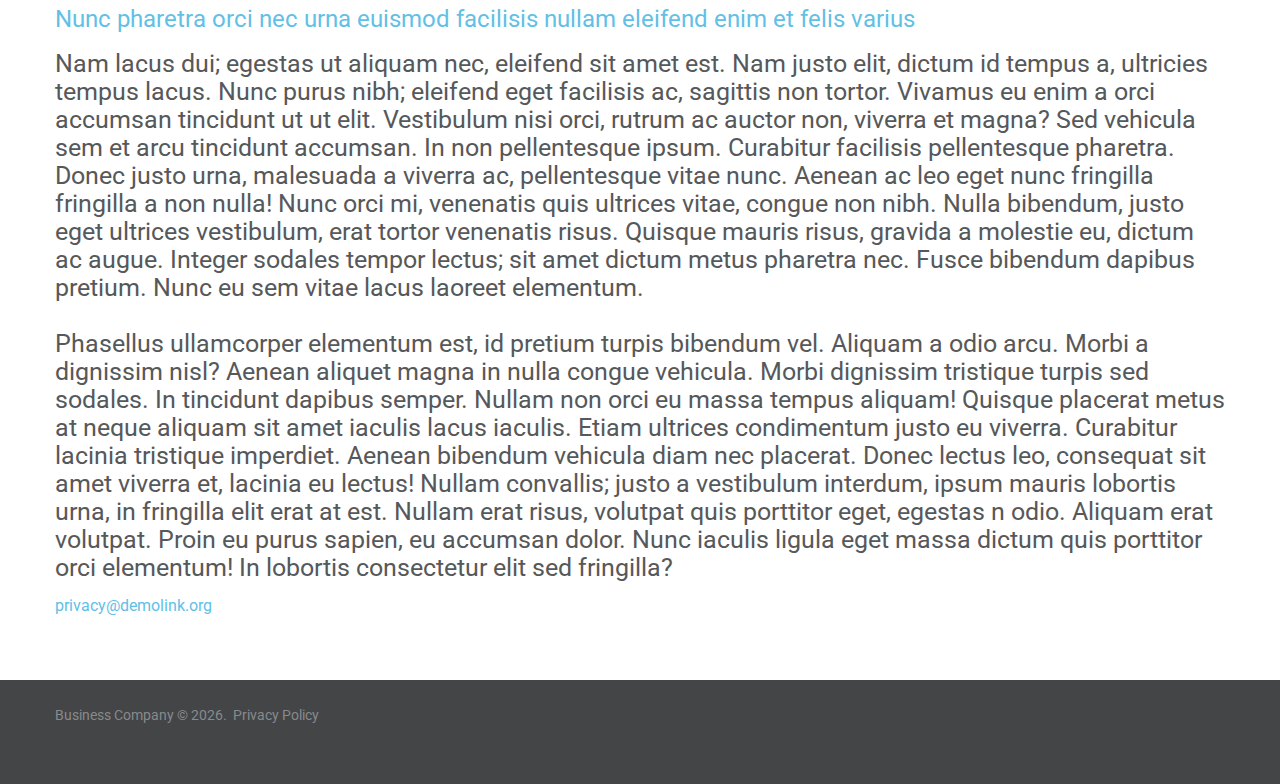
<file: index-5.html>
<!DOCTYPE html>
<html lang="en">
  <head>
    <title>Privacy Policy</title>
    <meta charset="utf-8">
    <meta name="format-detection" content="telephone=no">
    <link rel="icon" href="images/favicon.ico" type="image/x-icon">
    <link rel="stylesheet" href="css/grid.css">
    <link rel="stylesheet" href="css/style.css">
    <link rel="stylesheet" href="css/google-map.css">
    <link rel="stylesheet" href="css/mailform.css">
    <script src="js/jquery.js"></script>
    <script src="js/jquery-migrate-1.2.1.js"></script><!--[if lt IE 9]>
    <html class="lt-ie9">
      <div style="clear: both; text-align:center; position: relative;"><a href="http://windows.microsoft.com/en-US/internet-explorer/.."><img src="images/ie8-panel/warning_bar_0000_us.jpg" border="0" height="42" width="820" alt="You are using an outdated browser. For a faster, safer browsing experience, upgrade for free today."></a></div>
    </html>
    <script src="js/html5shiv.js"></script><![endif]-->
    <script src="js/device.min.js"></script>
  </head>
  <body>
    <div class="page">
      <!--
      ========================================================
      							HEADER
      ========================================================
      
      
      -->
      <header>
        <div class="container">
          <div class="brand">
            <h1 class="brand_name"><a href="./">Business</a></h1>
            <p class="brand_slogan">Company</p>
          </div><a href="callto:#" class="fa-phone">800-2345-6789</a>
          <p>One of our representatives will happily contact you within 24 hours. For urgent needs call us at</p>
        </div>
        <div id="stuck_container" class="stuck_container">
          <div class="container">
            <nav class="nav">
              <ul data-type="navbar" class="sf-menu">
                <li><a href="./">Home</a>
                </li>
                <li><a href="index-1.html">About</a>
                  <ul>
                    <li><a href="#">Lorem ipsum dolor</a></li>
                    <li><a href="#">Conse ctetur adipisicing</a></li>
                    <li><a href="#">Elit sed do eiusmod
                        <ul>
                          <li><a href="#">Lorem ipsum</a></li>
                          <li><a href="#">Conse adipisicing</a></li>
                          <li><a href="#">Sit amet dolore</a></li>
                        </ul></a></li>
                    <li><a href="#">Incididunt ut labore</a></li>
                    <li><a href="#">Et dolore magna</a></li>
                    <li><a href="#">Ut enim ad minim</a></li>
                  </ul>
                </li>
                <li><a href="index-2.html">Services</a>
                </li>
                <li><a href="index-3.html">FAQS</a>
                </li>
                <li><a href="index-4.html">Contacts</a>
                </li>
              </ul>
            </nav>
          </div>
        </div>
      </header>
      <!--
      ========================================================
                                  CONTENT
      ========================================================
      -->
      <main>
        <section class="well1">
          <div class="container">
            <h2>Privacy Policy</h2>
            <h3 class="off1 primary">Aliquam malesuada urna eu dolor volutpat lobortis curabitur pellentesque</h3>
            <p>Suspendisse commodo tempor sagittis! In justo est, sollicitudin eu scelerisque pretium, placerat eget elit. Praesent faucibus rutrum odio at rhoncus. Pellentesque vitae tortor id neque fermentum pretium. Maecenas ac lacus ut neque rhoncus laoreet sed id tellus. Donec justo tellus, tincidunt vitae pellentesque nec, pharetra a orci. Praesent nunc nunc, egestas eget elementum sed; rutrum eget metus! Vestibulum congue congue dui ut porta. Aenean laoreet viverra turpis, a commodo purus eleifend a. Nam lacus dui; egestas ut aliquam nec, eleifend sit amet est. Nam justo elit, dictum id tempus a, ultricies tempus lacus. Nunc purus nibh; eleifend eget facilisis ac, sagittis non tortor. Vivamus eu enim a orci accumsan tincidunt ut ut elit. Vestibulum nisi orci, rutrum ac auctor non, viverra et magna? Sed vehicula sem et arcu tincidunt accumsan. In non pellentesque ipsum. Curabitur facilisis pellentesque pharetra.<br/><br/>Donec justo urna, malesuada a viverra ac, pellentesque vitae nunc. Aenean ac leo eget nunc fringilla fringilla a non nulla! Nunc orci mi, venenatis quis ultrices vitae, congue non nibh. Nulla bibendum, justo eget ultrices vestibulum, erat tortor venenatis risus, sit amet cursus dui augue a arcu. Quisque mauris risus, gravida a molestie eu, dictum ac augue. Integer sodales tempor lectus; sit amet dictum metus pharetra nec. Fusce bibendum dapibus pretium. Nunc eu sem vitae lacus laoreet elementum. Nulla facilisi. Phasellus ullamcorper elementum est, id pretium turpis bibendum vel. Aliquam a odio arcu. Morbi a dignissim nisl? Aenean aliquet magna in nulla congue vehicula. Morbi dignissim tristique turpis sed sodales. In tincidunt dapibus semper. Nullam non orci eu massa tempus aliquam! Quisque placerat metus at neque aliquam sit amet iaculis lacus iaculis. Etiam ultrices condimentum justo eu viverra. Curabitur lacinia tristique </p>
            <hr>
            <h3 class="primary">Curabitur non orci sit amet magna scelerisque volutpat mauris ipsum metus</h3>
            <p>Donec justo tellus, tincidunt vitae pellentesque nec, pharetra a orci. Praesent nunc nunc, egestas eget elementum sed; rutrum eget metus! Vestibulum congue congue dui ut porta. Aenean laoreet viverra turpis, a commodo purus eleifend a. Nam lacus dui; egestas ut aliquam nec, eleifend sit amet est. Nam justo elit, dictum id tempus a, ultricies tempus lacus. Nunc purus nibh; eleifend eget facilisis ac, sagittis non tortor. Vivamus eu enim a orci accumsan tincidunt ut ut elit. Vestibulum nisi orci, rutrum ac auctor non, viverra et magna? Sed vehicula sem et arcu tincidunt accumsan. In non pellentesque ipsum. Curabitur facilisis pellentesque pharetra. Donec justo urna, malesuada a viverra ac, pellentesque vitae nunc. Aenean ac leo eget nunc fringilla fringilla a non nulla! Nunc orci mi, venenatis quis ultrices vitae, congue non nibh. Nulla bibendum, justo eget ultrices vestibulum, erat tortor venenatis risus.<br/><br/>Quisque mauris risus, gravida a molestie eu, dictum ac augue. Integer sodales tempor lectus; sit amet dictum metus pharetra nec. Fusce bibendum dapibus pretium. Nunc eu sem vitae lacus laoreet elementum. Nulla facilisi. Phasellus ullamcorper elementum est, id pretium turpis bibendum vel. Aliquam a odio arcu. Morbi a dignissim nisl? Aenean aliquet magna in nulla congue vehicula. Morbi dignissim tristique turpis sed sodales. In tincidunt dapibus semper. Nullam non orci eu massa tempus aliquam! Quisque placerat metus at neque aliquam sit amet iaculis lacus iaculis. Etiam ultrices condimentum justo eu viverra. Curabitur lacinia tristique imperdiet. Aenean bibendum vehicula diam nec placerat. Donec lectus leo, consequat sit amet viverra et, lacinia eu lectus! Nullam convallis; justo a vestibulum interdum, ipsum mauris lobortis urna, in fringilla elit erat at est. Nullam erat risus, volutpat quis porttitor.</p>
            <hr>
            <h3 class="primary">Nunc pharetra orci nec urna euismod facilisis nullam eleifend enim et felis varius</h3>
            <p>Nam lacus dui; egestas ut aliquam nec, eleifend sit amet est. Nam justo elit, dictum id tempus a, ultricies tempus lacus. Nunc purus nibh; eleifend eget facilisis ac, sagittis non tortor. Vivamus eu enim a orci accumsan tincidunt ut ut elit. Vestibulum nisi orci, rutrum ac auctor non, viverra et magna? Sed vehicula sem et arcu tincidunt accumsan. In non pellentesque ipsum. Curabitur facilisis pellentesque pharetra. Donec justo urna, malesuada a viverra ac, pellentesque vitae nunc. Aenean ac leo eget nunc fringilla fringilla a non nulla! Nunc orci mi, venenatis quis ultrices vitae, congue non nibh. Nulla bibendum, justo eget ultrices vestibulum, erat tortor venenatis risus. Quisque mauris risus, gravida a molestie eu, dictum ac augue. Integer sodales tempor lectus; sit amet dictum metus pharetra nec. Fusce bibendum dapibus pretium. Nunc eu sem vitae lacus laoreet elementum.<br/><br/>Phasellus ullamcorper elementum est, id pretium turpis bibendum vel. Aliquam a odio arcu. Morbi a dignissim nisl? Aenean aliquet magna in nulla congue vehicula. Morbi dignissim tristique turpis sed sodales. In tincidunt dapibus semper. Nullam non orci eu massa tempus aliquam! Quisque placerat metus at neque aliquam sit amet iaculis lacus iaculis. Etiam ultrices condimentum justo eu viverra. Curabitur lacinia tristique imperdiet. Aenean bibendum vehicula diam nec placerat. Donec lectus leo, consequat sit amet viverra et, lacinia eu lectus! Nullam convallis; justo a vestibulum interdum, ipsum mauris lobortis urna, in fringilla elit erat at est. Nullam erat risus, volutpat quis porttitor eget, egestas n odio. Aliquam erat volutpat. Proin eu purus sapien, eu accumsan dolor. Nunc iaculis ligula eget massa dictum quis porttitor orci elementum! In lobortis consectetur elit sed fringilla?</p><a href="mailto:#">privacy@demolink.org</a>
          </div>
        </section>
      </main>
      <!--
      ========================================================
                                  FOOTER
      ========================================================
      -->
      <footer>
        <section>
          <div class="container">
            <div class="copyright">Business Company © <span id="copyright-year"></span>.&nbsp;&nbsp;<a href="index-5.html">Privacy Policy</a>
            </div>
          </div>
        </section>
      </footer>
    </div>
    <script src="js/script.js"></script><!-- coded by Kirk -->
  </body>
</html>
</file>
<file: css/camera.css>
/*========================================================
                        Camera
=========================================================*/
.camera_container {
  position: relative;
  padding-bottom: 30.85938%;
}

@media (max-width: 1134.17722px) {
  .camera_container {
    padding-bottom: 350px;
  }
}
.camera_wrap {
  display: none;
  position: absolute;
  left: 0;
  top: 0;
  width: 100%;
  margin-bottom: 0 !important;
  height: 100%;
  background: #fff;
  z-index: 0;
}

.camera_wrap img {
  max-width: none !important;
}

.camera_fakehover {
  height: 100%;
  min-height: 60px;
  position: relative;
  width: 100%;
}

.camera_src {
  display: none;
}

.cameraCont, .cameraContents {
  height: 100%;
  position: relative;
  width: 100%;
  z-index: 1;
}

.cameraSlide {
  position: absolute;
  left: 0;
  right: 0;
  top: 0;
  bottom: 0;
}

.cameraContent {
  position: absolute;
  left: 0;
  right: 0;
  top: 0;
  bottom: 0;
  display: none;
}

.camera_target {
  position: absolute;
  left: 0;
  right: 0;
  top: 0;
  bottom: 0;
  overflow: hidden;
  text-align: left;
  z-index: 0;
}

.camera_overlayer {
  position: absolute;
  left: 0;
  right: 0;
  top: 0;
  bottom: 0;
  overflow: hidden;
  z-index: 0;
}

.camera_target_content {
  position: absolute;
  left: 0;
  right: 0;
  top: 0;
  bottom: 0;
  overflow: hidden;
  z-index: 2;
}

.camera_loader {
  background: #fff url(../images/camera-loader.gif) no-repeat center;
  border: 1px solid #ffffff;
  border-radius: 18px;
  height: 36px;
  left: 50%;
  overflow: hidden;
  position: absolute;
  margin: -18px 0 0 -18px;
  top: 50%;
  width: 36px;
  z-index: 3;
}

.camera_nav_cont {
  height: 65px;
  overflow: hidden;
  position: absolute;
  right: 9px;
  top: 15px;
  width: 120px;
  z-index: 4;
}

.camerarelative {
  overflow: hidden;
  position: relative;
}

.imgFake {
  cursor: pointer;
}

.camera_command_wrap .hideNav {
  display: none;
}

.camera_command_wrap {
  left: 0;
  position: relative;
  right: 0;
  z-index: 4;
}

.showIt {
  display: none;
}

.camera_clear {
  clear: both;
  display: block;
  height: 1px;
  margin: -1px 0 25px;
  position: relative;
}

.camera_caption {
  display: none;
}

.cameraContent .camera_caption {
  display: block;
}

/*================   Custom Layout&Styles   =====================*/
.camera_caption {
  position: absolute;
  top: 0;
  bottom: 0;
  left: 0;
  right: 0;
}
.camera_caption > div {
  position: absolute;
  top: 50%;
  left: 0;
  right: 0;
  -moz-transform: translateY(-66%);
  -ms-transform: translateY(-66%);
  -o-transform: translateY(-66%);
  -webkit-transform: translateY(-66%);
  transform: translateY(-66%);
}
.camera_caption .container:before, .camera_caption .container:after {
  display: table;
  content: "";
  line-height: 0;
}
.camera_caption .container:after {
  clear: both;
}
.camera_caption [class*="grid_"] {
  width: 590px;
  float: right;
  font-size: 56px;
  line-height: 88px;
  color: #5ab7de;
}
@media (max-width: 1399px) {
  .camera_caption .row {
    margin-left: 0;
  }
  .camera_caption [class*="grid_"] {
    margin: 0;
    width: 100%;
    text-align: center;
    padding: 0 50px;
    -moz-box-sizing: border-box;
    -webkit-box-sizing: border-box;
    box-sizing: border-box;
  }
}
@media (min-width: 480px) and (max-width: 767px) {
  .camera_caption > div {
    -moz-transform: translateY(-50%);
    -ms-transform: translateY(-50%);
    -o-transform: translateY(-50%);
    -webkit-transform: translateY(-50%);
    transform: translateY(-50%);
  }
  .camera_caption [class*="grid_"] {
    font-size: 42px;
    line-height: 42px;
    padding: 0 20px;
  }
}
@media (max-width: 479px) {
  .camera_caption [class*="grid_"] {
    font-size: 38px;
    line-height: 42px;
    padding: 0 20px;
  }
}

.camera_pag_ul {
  text-align: center;
}
.camera_pag_ul li {
  display: inline-block;
  width: 8px;
  height: 8px;
  line-height: 8px;
  text-align: center;
  cursor: pointer;
  -webkit-border-radius: 50%;
  -moz-border-radius: 50%;
  border-radius: 50%;
  background: #888;
  -moz-transition: 0.3s all ease;
  -o-transition: 0.3s all ease;
  -webkit-transition: 0.3s all ease;
  transition: 0.3s all ease;
}
.camera_pag_ul li.cameracurrent, .camera_pag_ul li:hover {
  background: #333;
}
.camera_pag_ul li + li {
  margin-left: 4px;
}
.camera_pag_ul li > span {
  display: none;
}

.camera_next,
.camera_prev {
  position: absolute;
  top: 50%;
  font-family: "FontAwesome";
  font-size: 36px;
  color: #5ab7de;
  cursor: pointer;
  z-index: 10;
  -moz-transform: translateY(-50%);
  -ms-transform: translateY(-50%);
  -o-transform: translateY(-50%);
  -webkit-transform: translateY(-50%);
  transform: translateY(-50%);
  -moz-transition: 0.3s all ease;
  -o-transition: 0.3s all ease;
  -webkit-transition: 0.3s all ease;
  transition: 0.3s all ease;
}
.camera_next:hover,
.camera_prev:hover {
  color: #888;
}

.camera_next {
  right: 132px;
}
.camera_next:before {
  content: "\f105";
}

.camera_prev {
  left: 132px;
}
.camera_prev:before {
  content: "\f104";
}

@media (max-width: 1399px) {
  .camera_next {
    right: 20px;
  }

  .camera_prev {
    left: 20px;
  }
}
</file>
<file: css/google-map.css>
/*==================  GOOGLE MAP  ======================*/
.map_model {
  height: 718px;
}
.map_model img {
  max-width: none !important;
}
@media (max-width: 767px) {
  .map_model {
    height: 350px;
  }
}
@media (max-width: 479px) {
  .map_model {
    height: 300px;
  }
}
.map_locations {
  display: none;
}
</file>
<file: css/mailform.css>
/*========================================================
                      Contact Form
=========================================================*/
/* MF
========================================================*/
.mailform {
  position: relative;
  text-align: left;
  margin-left: auto;
  margin-right: auto;
}
.mailform fieldset {
  border: none;
  margin-top: 15px;
}
.mailform * {
  -moz-box-sizing: border-box;
  -webkit-box-sizing: border-box;
  box-sizing: border-box;
}

.mailform label {
  position: relative;
  display: block;
  width: 100%;
  margin-top: 0px;
}
.mailform label:first-child {
  margin-top: 0;
}
.mailform label input, .mailform label select, .mailform label textarea {
  display: block;
  width: 100%;
  margin: 0;
  -webkit-appearance: none;
  outline: none;
  font-family: "Roboto", sans-serif;
  font-size: 16px;
  padding: 14px 18px;
  line-height: 26px;
  color: #878787;
  background: #f5f5f5;
  border: none;
}
.mailform label input:-moz-placeholder, .mailform label select:-moz-placeholder, .mailform label textarea:-moz-placeholder {
  color: #888;
  opacity: 1;
}
.mailform label input::-webkit-input-placeholder, .mailform label select::-webkit-input-placeholder, .mailform label textarea::-webkit-input-placeholder {
  color: #888;
  opacity: 1;
}
.mailform label input::-moz-placeholder, .mailform label select::-moz-placeholder, .mailform label textarea::-moz-placeholder {
  color: #888;
  opacity: 1;
}
.mailform label input:-ms-input-placeholder, .mailform label select:-ms-input-placeholder, .mailform label textarea:-ms-input-placeholder {
  color: #888;
  opacity: 1;
}
.mailform label.grid_12 {
  margin-top: 30px;
}
.mailform label textarea {
  resize: vertical;
  overflow: auto;
  height: 430px;
}
@media (max-width: 767px) {
  .mailform label textarea {
    height: 320px;
  }
}

/* MF Input
========================================================*/
.mfInput input:-webkit-autofill ~ .mfIcon span:before,
.mfInput textarea:-webkit-autofill ~ .mfIcon span:before {
  color: #2D2D2D;
}

/* MF Controls
========================================================*/
.mfControls {
  margin-top: 40px;
  word-spacing: 10px;
  text-align: left;
}
.mfControls > * {
  word-spacing: normal;
  margin-bottom: 5px;
  min-width: 200px;
  width: auto;
  font-family: inherit;
  font-size: 17px;
  letter-spacing: -0.5px;
  -moz-transition: 0.3s all ease;
  -o-transition: 0.3s all ease;
  -webkit-transition: 0.3s all ease;
  transition: 0.3s all ease;
}
@media (max-width: 767px) {
  .mfControls > * {
    width: 100%;
  }
}

/* Mail Form PlaceHolder
========================================================*/
.mfPlaceHolder {
  -moz-transition: 0.3s all ease;
  -o-transition: 0.3s all ease;
  -webkit-transition: 0.3s all ease;
  transition: 0.3s all ease;
  font: inherit;
  cursor: text;
  position: absolute;
  left: 0;
  top: 0;
  padding: 14px 18px;
  line-height: 26px;
  color: #888;
  opacity: 1;
}
*:-webkit-autofill ~ .mfPlaceHolder {
  opacity: 1;
  -moz-transform: translateY(-30%);
  -ms-transform: translateY(-30%);
  -o-transform: translateY(-30%);
  -webkit-transform: translateY(-30%);
  transform: translateY(-30%);
  font-size: 14px;
}
.mfPlaceHolder.state-1 {
  opacity: 1;
  -moz-transform: translateY(-30%);
  -ms-transform: translateY(-30%);
  -o-transform: translateY(-30%);
  -webkit-transform: translateY(-30%);
  transform: translateY(-30%);
  font-size: 14px;
}

/* Mail Form Validation
  ========================================================*/
.mfValidation {
  -moz-transform-origin: 0% 50%;
  -ms-transform-origin: 0% 50%;
  -o-transform-origin: 0% 50%;
  -webkit-transform-origin: 0% 50%;
  transform-origin: 0% 50%;
  -moz-transition: 0.3s all ease;
  -o-transition: 0.3s all ease;
  -webkit-transition: 0.3s all ease;
  transition: 0.3s all ease;
  -webkit-animation: notifanim-fo 0.4s cubic-bezier(0.55, 0, 0.1, 1) forwards;
  -moz-animation: notifanim-fo 0.4s cubic-bezier(0.55, 0, 0.1, 1) forwards;
  -ms-animation: notifanim-fo 0.4s cubic-bezier(0.55, 0, 0.1, 1) forwards;
  -o-animation: notifanim-fo 0.4s cubic-bezier(0.55, 0, 0.1, 1) forwards;
  animation: notifanim-fo 0.4s cubic-bezier(0.55, 0, 0.1, 1) forwards;
  -webkit-box-shadow: 2px 2px 2px 0 rgba(0, 0, 0, 0.2);
  -moz-box-shadow: 2px 2px 2px 0 rgba(0, 0, 0, 0.2);
  box-shadow: 2px 2px 2px 0 rgba(0, 0, 0, 0.2);
  background: #888;
  position: absolute;
  width: 210px;
  margin-left: -105px;
  padding: 10px;
  height: 40px;
  line-height: 20px;
  opacity: 0;
  visibility: hidden;
  cursor: pointer;
  bottom: -50px;
  right: 0px;
  font-weight: 300;
  font-size: 12px;
  color: #FFF;
  z-index: 999;
}
.mfValidation:hover {
  background: #6f6f6f;
}
.mfValidation:before {
  content: '';
  position: absolute;
  bottom: 100%;
  right: 10%;
  width: 0;
  height: 0;
  border-style: solid;
  border-width: 0 4px 5px 4px;
  border-color: transparent transparent #888 transparent;
}
.mfValidation:hover:before {
  width: 0;
  height: 0;
  border-style: solid;
  border-width: 0 4px 5px 4px;
  border-color: transparent transparent #6f6f6f transparent;
}
.mfValidation.error {
  -moz-transform: scale(1);
  -ms-transform: scale(1);
  -o-transform: scale(1);
  -webkit-transform: scale(1);
  transform: scale(1);
  opacity: 1;
  visibility: visible;
  -webkit-animation: notifanim 0.4s cubic-bezier(0.55, 0, 0.1, 1) forwards;
  -moz-animation: notifanim 0.4s cubic-bezier(0.55, 0, 0.1, 1) forwards;
  -ms-animation: notifanim 0.4s cubic-bezier(0.55, 0, 0.1, 1) forwards;
  -o-animation: notifanim 0.4s cubic-bezier(0.55, 0, 0.1, 1) forwards;
  animation: notifanim 0.4s cubic-bezier(0.55, 0, 0.1, 1) forwards;
}
@media (max-width: 767px) {
  .mfValidation {
    text-align: right;
    top: auto;
    left: auto;
    top: -20px;
    right: 0;
    background: none;
    padding: 0;
    margin: 0 0 3px;
    min-height: 0;
    color: #DA7B77;
    -webkit-box-shadow: none;
    -moz-box-shadow: none;
    box-shadow: none;
  }
  .mfValidation:before {
    display: none;
  }
  .mfValidation:hover {
    background: none;
    right: 5px;
  }
}

@-ms-keyframes notifanim-fo {
  0% {
    opacity: 1;
    visibility: visible;
    transform: scale(1);
  }
  20% {
    opacity: 1;
    transform: scale(1.1);
  }
  99% {
    visibility: hidden;
  }
  100% {
    visibility: hidden;
    transform: scale(0.3);
    opacity: 0;
  }
}
@-o-keyframes notifanim-fo {
  0% {
    opacity: 1;
    visibility: visible;
    transform: scale(1);
  }
  20% {
    opacity: 1;
    transform: scale(1.1);
  }
  99% {
    visibility: hidden;
  }
  100% {
    visibility: hidden;
    transform: scale(0.3);
    opacity: 0;
  }
}
@-webkit-keyframes notifanim-fo {
  0% {
    opacity: 1;
    visibility: visible;
    transform: scale(1);
  }
  20% {
    opacity: 1;
    transform: scale(1.1);
  }
  99% {
    visibility: hidden;
  }
  100% {
    visibility: hidden;
    transform: scale(0.3);
    opacity: 0;
  }
}
@-moz-keyframes notifanim-fo {
  0% {
    opacity: 1;
    visibility: visible;
    transform: scale(1);
  }
  20% {
    opacity: 1;
    transform: scale(1.1);
  }
  99% {
    visibility: hidden;
  }
  100% {
    visibility: hidden;
    transform: scale(0.3);
    opacity: 0;
  }
}
@keyframes notifanim-fo {
  0% {
    opacity: 1;
    visibility: visible;
    transform: scale(1);
  }
  20% {
    opacity: 1;
    transform: scale(1.1);
  }
  99% {
    visibility: hidden;
  }
  100% {
    visibility: hidden;
    transform: scale(0.3);
    opacity: 0;
  }
}
@-ms-keyframes notifanim {
  0% {
    opacity: 0;
    visibility: hidden;
    transform: scale(0.3);
  }
  1% {
    visibility: visible;
  }
  50% {
    transform: scale(1);
  }
  75% {
    transform: scale(0.9);
  }
  100% {
    transform: scale(1);
    opacity: 1;
  }
}
@-o-keyframes notifanim {
  0% {
    opacity: 0;
    visibility: hidden;
    transform: scale(0.3);
  }
  1% {
    visibility: visible;
  }
  50% {
    transform: scale(1);
  }
  75% {
    transform: scale(0.9);
  }
  100% {
    transform: scale(1);
    opacity: 1;
  }
}
@-webkit-keyframes notifanim {
  0% {
    opacity: 0;
    visibility: hidden;
    transform: scale(0.3);
  }
  1% {
    visibility: visible;
  }
  50% {
    transform: scale(1);
  }
  75% {
    transform: scale(0.9);
  }
  100% {
    transform: scale(1);
    opacity: 1;
  }
}
@-moz-keyframes notifanim {
  0% {
    opacity: 0;
    visibility: hidden;
    transform: scale(0.3);
  }
  1% {
    visibility: visible;
  }
  50% {
    transform: scale(1);
  }
  75% {
    transform: scale(0.9);
  }
  100% {
    transform: scale(1);
    opacity: 1;
  }
}
@keyframes notifanim {
  0% {
    opacity: 0;
    visibility: hidden;
    transform: scale(0.3);
  }
  1% {
    visibility: visible;
  }
  50% {
    transform: scale(1);
  }
  75% {
    transform: scale(0.9);
  }
  100% {
    transform: scale(1);
    opacity: 1;
  }
}
/* Mail Form Date Picker
========================================================*/
/* Mail Form Icon
========================================================*/
/* Mail Form Submit
========================================================*/
.mfProgress {
  position: relative;
}
.mfProgress .cnt, .mfProgress .loader {
  -moz-transition: 0.4s all ease-in-out;
  -o-transition: 0.4s all ease-in-out;
  -webkit-transition: 0.4s all ease-in-out;
  transition: 0.4s all ease-in-out;
}
.mfProgress .loader {
  opacity: 0;
  text-align: center;
  letter-spacing: 10px;
  -moz-transform: scale(1.2);
  -ms-transform: scale(1.2);
  -o-transform: scale(1.2);
  -webkit-transform: scale(1.2);
  transform: scale(1.2);
}
.mfProgress .loader, .mfProgress .loader:before, .mfProgress .loader:after {
  position: absolute;
  left: 0;
  bottom: 0;
  top: 0;
  right: 0;
  margin: auto;
}
.mfProgress .loader:before {
  content: '';
  width: 20px;
  height: 20px;
  background-color: #fff;
  border-radius: 50%;
}
.mfProgress .loader:after {
  content: '';
  width: 30px;
  height: 50px;
  color: #fff;
  font: 400 30px "FontAwesome";
  line-height: 50px;
  -moz-transition: 0.4s all ease-in-out;
  -o-transition: 0.4s all ease-in-out;
  -webkit-transition: 0.4s all ease-in-out;
  transition: 0.4s all ease-in-out;
  -moz-transform: scale(0) rotate(-60deg);
  -ms-transform: scale(0) rotate(-60deg);
  -o-transform: scale(0) rotate(-60deg);
  -webkit-transform: scale(0) rotate(-60deg);
  transform: scale(0) rotate(-60deg);
}
.mfProgress.sending .cnt, .mfProgress.fail .cnt, .mfProgress.success .cnt {
  -moz-transform: scale(1.2);
  -ms-transform: scale(1.2);
  -o-transform: scale(1.2);
  -webkit-transform: scale(1.2);
  transform: scale(1.2);
  opacity: 0;
}
.mfProgress.sending .loader, .mfProgress.fail .loader, .mfProgress.success .loader {
  opacity: 1;
  -moz-transform: scale(1);
  -ms-transform: scale(1);
  -o-transform: scale(1);
  -webkit-transform: scale(1);
  transform: scale(1);
}
.mfProgress.fail .loader:before, .mfProgress.success .loader:before {
  -webkit-animation: fout 0.4s ease-in-out 1 forwards;
  -moz-animation: fout 0.4s ease-in-out 1 forwards;
  -ms-animation: fout 0.4s ease-in-out 1 forwards;
  -o-animation: fout 0.4s ease-in-out 1 forwards;
  animation: fout 0.4s ease-in-out 1 forwards;
  opacity: 0;
}
.mfProgress.fail .loader:after, .mfProgress.success .loader:after {
  -moz-transform: scale(1) rotate(0deg);
  -ms-transform: scale(1) rotate(0deg);
  -o-transform: scale(1) rotate(0deg);
  -webkit-transform: scale(1) rotate(0deg);
  transform: scale(1) rotate(0deg);
}
.mfProgress.sending .loader:before {
  -webkit-animation: motion 3s cubic-bezier(0.77, 0, 0.175, 1) infinite;
  -moz-animation: motion 3s cubic-bezier(0.77, 0, 0.175, 1) infinite;
  -ms-animation: motion 3s cubic-bezier(0.77, 0, 0.175, 1) infinite;
  -o-animation: motion 3s cubic-bezier(0.77, 0, 0.175, 1) infinite;
  animation: motion 3s cubic-bezier(0.77, 0, 0.175, 1) infinite;
}
.mfProgress.fail .loader:after {
  content: '\f06a';
}
.mfProgress.success .loader:after {
  content: '\f058';
}

.mfProgress .msg {
  -moz-transform-origin: 0% 50%;
  -ms-transform-origin: 0% 50%;
  -o-transform-origin: 0% 50%;
  -webkit-transform-origin: 0% 50%;
  transform-origin: 0% 50%;
  -moz-transition: 0.3s all ease;
  -o-transition: 0.3s all ease;
  -webkit-transition: 0.3s all ease;
  transition: 0.3s all ease;
  -webkit-animation: notifanim-fo 0.4s ease-in-out forwards;
  -moz-animation: notifanim-fo 0.4s ease-in-out forwards;
  -ms-animation: notifanim-fo 0.4s ease-in-out forwards;
  -o-animation: notifanim-fo 0.4s ease-in-out forwards;
  animation: notifanim-fo 0.4s ease-in-out forwards;
  -moz-box-sizing: border-box;
  -webkit-box-sizing: border-box;
  box-sizing: border-box;
  -webkit-box-shadow: 2px 2px 2px 0 rgba(0, 0, 0, 0.5);
  -moz-box-shadow: 2px 2px 2px 0 rgba(0, 0, 0, 0.5);
  box-shadow: 2px 2px 2px 0 rgba(0, 0, 0, 0.5);
  position: absolute;
  padding: 15px;
  font-size: 16px;
  line-height: 20px;
  opacity: 0;
  visibility: hidden;
  top: 0;
  left: 100%;
  width: 400px;
  margin-left: 20px;
  margin-top: 0;
  -moz-transform-origin: 50% 100%;
  -ms-transform-origin: 50% 100%;
  -o-transform-origin: 50% 100%;
  -webkit-transform-origin: 50% 100%;
  transform-origin: 50% 100%;
  background: #DA7B77;
  color: #fff;
}
.mfProgress .msg:before {
  content: '';
  position: absolute;
  margin-top: -6px;
  top: 50%;
  right: 100%;
  width: 0;
  height: 0;
  border-style: solid;
  border-width: 6px 6px 6px 0;
  border-color: transparent #111 transparent transparent;
  -moz-transition: 0.4s all ease-in-out;
  -o-transition: 0.4s all ease-in-out;
  -webkit-transition: 0.4s all ease-in-out;
  transition: 0.4s all ease-in-out;
}
@media (max-width: 767px) {
  .mfProgress .msg {
    width: 230px;
    top: 100%;
    left: 50%;
    margin-top: 20px;
    margin-left: -115px;
  }
  .mfProgress .msg:before {
    right: 50%;
    top: auto;
    bottom: 100%;
    margin-right: -6px;
    width: 0;
    height: 0;
    border-style: solid;
    border-width: 0 6px 6px 6px;
    border-color: transparent transparent #111 transparent;
  }
}
.mfProgress.fail .msg, .mfProgress.success .msg {
  transform: scale(1);
  opacity: 1;
  visibility: visible;
  -webkit-animation: notifanim 0.4s ease-in-out forwards;
  -moz-animation: notifanim 0.4s ease-in-out forwards;
  -ms-animation: notifanim 0.4s ease-in-out forwards;
  -o-animation: notifanim 0.4s ease-in-out forwards;
  animation: notifanim 0.4s ease-in-out forwards;
}
.mfProgress.fail .msg {
  background: #F44336;
}
.mfProgress.fail .msg:before {
  width: 0;
  height: 0;
  border-style: solid;
  border-width: 6px 6px 6px 0;
  border-color: transparent #F44336 transparent transparent;
}
@media (max-width: 767px) {
  .mfProgress.fail .msg:before {
    width: 0;
    height: 0;
    border-style: solid;
    border-width: 0 6px 6px 6px;
    border-color: transparent transparent #F44336 transparent;
  }
}
.mfProgress.success .msg {
  background: #2E7D32;
}
.mfProgress.success .msg:before {
  width: 0;
  height: 0;
  border-style: solid;
  border-width: 0 6px 6px 6px;
  border-color: transparent transparent #2E7D32 transparent;
}

@-ms-keyframes fout {
  0% {
    transform: scale(1) translateX(0);
  }
  100% {
    transform: scale(0) translateX(0);
  }
}
@-o-keyframes fout {
  0% {
    transform: scale(1) translateX(0);
  }
  100% {
    transform: scale(0) translateX(0);
  }
}
@-webkit-keyframes fout {
  0% {
    transform: scale(1) translateX(0);
  }
  100% {
    transform: scale(0) translateX(0);
  }
}
@-moz-keyframes fout {
  0% {
    transform: scale(1) translateX(0);
  }
  100% {
    transform: scale(0) translateX(0);
  }
}
@keyframes fout {
  0% {
    transform: scale(1) translateX(0);
  }
  100% {
    transform: scale(0) translateX(0);
  }
}
@-ms-keyframes motion {
  0% {
    transform: translateX(0) scale(1);
  }
  25% {
    transform: translateX(-50px) scale(0.3);
  }
  50% {
    transform: translateX(0) scale(1);
  }
  75% {
    transform: translateX(50px) scale(0.3);
  }
  100% {
    transform: translateX(0) scale(1);
  }
}
@-o-keyframes motion {
  0% {
    transform: translateX(0) scale(1);
  }
  25% {
    transform: translateX(-50px) scale(0.3);
  }
  50% {
    transform: translateX(0) scale(1);
  }
  75% {
    transform: translateX(50px) scale(0.3);
  }
  100% {
    transform: translateX(0) scale(1);
  }
}
@-webkit-keyframes motion {
  0% {
    transform: translateX(0) scale(1);
  }
  25% {
    transform: translateX(-50px) scale(0.3);
  }
  50% {
    transform: translateX(0) scale(1);
  }
  75% {
    transform: translateX(50px) scale(0.3);
  }
  100% {
    transform: translateX(0) scale(1);
  }
}
@-moz-keyframes motion {
  0% {
    transform: translateX(0) scale(1);
  }
  25% {
    transform: translateX(-50px) scale(0.3);
  }
  50% {
    transform: translateX(0) scale(1);
  }
  75% {
    transform: translateX(50px) scale(0.3);
  }
  100% {
    transform: translateX(0) scale(1);
  }
}
@keyframes motion {
  0% {
    transform: translateX(0) scale(1);
  }
  25% {
    transform: translateX(-50px) scale(0.3);
  }
  50% {
    transform: translateX(0) scale(1);
  }
  75% {
    transform: translateX(50px) scale(0.3);
  }
  100% {
    transform: translateX(0) scale(1);
  }
}
/* Mail Form Select
========================================================*/
@-ms-keyframes dropd-anim-fo {
  0% {
    opacity: 1;
    transform: translateY(0);
  }
  20% {
    opacity: 1;
    transform: translateY(-5px);
  }
  100% {
    transform: translateY(30px);
    opacity: 0;
  }
}
@-o-keyframes dropd-anim-fo {
  0% {
    opacity: 1;
    transform: translateY(0);
  }
  20% {
    opacity: 1;
    transform: translateY(-5px);
  }
  100% {
    transform: translateY(30px);
    opacity: 0;
  }
}
@-webkit-keyframes dropd-anim-fo {
  0% {
    opacity: 1;
    transform: translateY(0);
  }
  20% {
    opacity: 1;
    transform: translateY(-5px);
  }
  100% {
    transform: translateY(30px);
    opacity: 0;
  }
}
@-moz-keyframes dropd-anim-fo {
  0% {
    opacity: 1;
    transform: translateY(0);
  }
  20% {
    opacity: 1;
    transform: translateY(-5px);
  }
  100% {
    transform: translateY(30px);
    opacity: 0;
  }
}
@keyframes dropd-anim-fo {
  0% {
    opacity: 1;
    transform: translateY(0);
  }
  20% {
    opacity: 1;
    transform: translateY(-5px);
  }
  100% {
    transform: translateY(30px);
    opacity: 0;
  }
}
@-ms-keyframes dropd-anim {
  0% {
    opacity: 0;
    transform: translateY(30px);
  }
  50% {
    transform: translateY(0);
  }
  75% {
    transform: translateY(5px);
  }
  100% {
    transform: translateY(0);
    opacity: 1;
  }
}
@-o-keyframes dropd-anim {
  0% {
    opacity: 0;
    transform: translateY(30px);
  }
  50% {
    transform: translateY(0);
  }
  75% {
    transform: translateY(5px);
  }
  100% {
    transform: translateY(0);
    opacity: 1;
  }
}
@-webkit-keyframes dropd-anim {
  0% {
    opacity: 0;
    transform: translateY(30px);
  }
  50% {
    transform: translateY(0);
  }
  75% {
    transform: translateY(5px);
  }
  100% {
    transform: translateY(0);
    opacity: 1;
  }
}
@-moz-keyframes dropd-anim {
  0% {
    opacity: 0;
    transform: translateY(30px);
  }
  50% {
    transform: translateY(0);
  }
  75% {
    transform: translateY(5px);
  }
  100% {
    transform: translateY(0);
    opacity: 1;
  }
}
@keyframes dropd-anim {
  0% {
    opacity: 0;
    transform: translateY(30px);
  }
  50% {
    transform: translateY(0);
  }
  75% {
    transform: translateY(5px);
  }
  100% {
    transform: translateY(0);
    opacity: 1;
  }
}
</file>
<file: css/grid.css>
/*==========================================================
                        NORMALIZE
==========================================================*/
html, body, div, span, applet, object, iframe,
h1, h2, h3, h4, h5, h6, p, blockquote, pre,
a, abbr, acronym, address, big, cite, code,
del, dfn, em, img, ins, kbd, q, s, samp,
small, strike, strong, sub, sup, tt, var,
b, u, i, center,
dl, dt, dd, ol, ul, li,
fieldset, form, label, legend,
table, caption, tbody, tfoot, thead, tr, th, td,
article, aside, canvas, details, embed,
figure, figcaption, footer, header, hgroup,
menu, nav, output, ruby, section, summary,
time, mark, audio, video {
  margin: 0;
  padding: 0;
  border: 0;
  font-size: 100%;
  font: inherit;
  vertical-align: top;
}

article, aside, details, figcaption, figure,
footer, header, hgroup, menu, nav, section {
  display: block;
}

body {
  line-height: 1;
}

ol, ul {
  list-style: none;
}

blockquote, q {
  quotes: none;
}

blockquote:before, blockquote:after,
q:before, q:after {
  content: '';
  content: none;
}

table {
  border-collapse: collapse;
  border-spacing: 0;
}

button,
input[type='button'] {
  background: none;
  border: none;
  display: inline-block;
  overflow: visible;
  margin: 0;
  padding: 0;
  outline: none;
  outline-offset: 0;
  cursor: pointer;
  -webkit-appearance: none;
}
button::-moz-focus-inner,
input[type='button']::-moz-focus-inner {
  border: none;
  padding: 0;
}

.container, .container-fluid {
  margin-right: auto;
  margin-left: auto;
  -moz-box-sizing: border-box;
  -webkit-box-sizing: border-box;
  box-sizing: border-box;
}

/*===============   Fluid grid    ====================*/
.container-fluid [class*="grid_"] {
  float: left;
  width: 8.33333%;
  min-height: 1px;
}

.container-fluid .grid_1 {
  width: 8.33333%;
}

.container-fluid .grid_2 {
  width: 16.66667%;
}

.container-fluid .grid_3 {
  width: 25%;
}

.container-fluid .grid_4 {
  width: 33.33333%;
}

.container-fluid .grid_5 {
  width: 41.66667%;
}

.container-fluid .grid_6 {
  width: 50%;
}

.container-fluid .grid_7 {
  width: 58.33333%;
}

.container-fluid .grid_8 {
  width: 66.66667%;
}

.container-fluid .grid_9 {
  width: 75%;
}

.container-fluid .grid_10 {
  width: 83.33333%;
}

.container-fluid .grid_11 {
  width: 91.66667%;
}

.container-fluid .grid_12 {
  width: 100%;
}

.container-fluid .preffix_1 {
  margin-left: 70px;
}

.container-fluid .preffix_2 {
  margin-left: 140px;
}

.container-fluid .preffix_3 {
  margin-left: 210px;
}

.container-fluid .preffix_4 {
  margin-left: 280px;
}

.container-fluid .preffix_5 {
  margin-left: 350px;
}

.container-fluid .preffix_6 {
  margin-left: 420px;
}

.container-fluid .preffix_7 {
  margin-left: 490px;
}

.container-fluid .preffix_8 {
  margin-left: 560px;
}

.container-fluid .preffix_9 {
  margin-left: 630px;
}

.container-fluid .preffix_10 {
  margin-left: 700px;
}

.container-fluid .preffix_11 {
  margin-left: 770px;
}

.container-fluid .preffix_12 {
  margin-left: 840px;
}

.container, .container-fluid {
  width: 1170px;
}

.container .row {
  margin-left: -30px;
}
.container [class*="grid_"] {
  float: left;
  min-height: 1px;
  margin-left: 30px;
}
.container .grid_1 {
  width: 70px;
}
.container .grid_2 {
  width: 170px;
}
.container .grid_3 {
  width: 270px;
}
.container .grid_4 {
  width: 370px;
}
.container .grid_5 {
  width: 470px;
}
.container .grid_6 {
  width: 570px;
}
.container .grid_7 {
  width: 670px;
}
.container .grid_8 {
  width: 770px;
}
.container .grid_9 {
  width: 870px;
}
.container .grid_10 {
  width: 970px;
}
.container .grid_11 {
  width: 1070px;
}
.container .grid_12 {
  width: 1170px;
}
.container .preffix_1 {
  margin-left: 130px;
}
.container .preffix_2 {
  margin-left: 230px;
}
.container .preffix_3 {
  margin-left: 330px;
}
.container .preffix_4 {
  margin-left: 430px;
}
.container .preffix_5 {
  margin-left: 530px;
}
.container .preffix_6 {
  margin-left: 630px;
}
.container .preffix_7 {
  margin-left: 730px;
}
.container .preffix_8 {
  margin-left: 830px;
}
.container .preffix_9 {
  margin-left: 930px;
}
.container .preffix_10 {
  margin-left: 1030px;
}
.container .preffix_11 {
  margin-left: 1130px;
}
.container .preffix_12 {
  margin-left: 1230px;
}

@media (min-width: 980px) and (max-width: 1199px) {
  .container, .container-fluid {
    width: 940px;
  }

  .container .row {
    margin-left: -20px;
  }
  .container [class*="grid_"] {
    float: left;
    min-height: 1px;
    margin-left: 20px;
  }
  .container .grid_1 {
    width: 60px;
  }
  .container .grid_2 {
    width: 140px;
  }
  .container .grid_3 {
    width: 220px;
  }
  .container .grid_4 {
    width: 300px;
  }
  .container .grid_5 {
    width: 380px;
  }
  .container .grid_6 {
    width: 460px;
  }
  .container .grid_7 {
    width: 540px;
  }
  .container .grid_8 {
    width: 620px;
  }
  .container .grid_9 {
    width: 700px;
  }
  .container .grid_10 {
    width: 780px;
  }
  .container .grid_11 {
    width: 860px;
  }
  .container .grid_12 {
    width: 940px;
  }
  .container .preffix_1 {
    margin-left: 100px;
  }
  .container .preffix_2 {
    margin-left: 180px;
  }
  .container .preffix_3 {
    margin-left: 260px;
  }
  .container .preffix_4 {
    margin-left: 340px;
  }
  .container .preffix_5 {
    margin-left: 420px;
  }
  .container .preffix_6 {
    margin-left: 500px;
  }
  .container .preffix_7 {
    margin-left: 580px;
  }
  .container .preffix_8 {
    margin-left: 660px;
  }
  .container .preffix_9 {
    margin-left: 740px;
  }
  .container .preffix_10 {
    margin-left: 820px;
  }
  .container .preffix_11 {
    margin-left: 900px;
  }
  .container .preffix_12 {
    margin-left: 980px;
  }
}
@media (min-width: 768px) and (max-width: 979px) {
  .container, .container-fluid {
    width: 748px;
  }

  .container .row {
    margin-left: -20px;
  }
  .container [class*="grid_"] {
    float: left;
    min-height: 1px;
    margin-left: 20px;
  }
  .container .grid_1 {
    width: 44px;
  }
  .container .grid_2 {
    width: 108px;
  }
  .container .grid_3 {
    width: 172px;
  }
  .container .grid_4 {
    width: 236px;
  }
  .container .grid_5 {
    width: 300px;
  }
  .container .grid_6 {
    width: 364px;
  }
  .container .grid_7 {
    width: 428px;
  }
  .container .grid_8 {
    width: 492px;
  }
  .container .grid_9 {
    width: 556px;
  }
  .container .grid_10 {
    width: 620px;
  }
  .container .grid_11 {
    width: 684px;
  }
  .container .grid_12 {
    width: 748px;
  }
  .container .preffix_1 {
    margin-left: 84px;
  }
  .container .preffix_2 {
    margin-left: 148px;
  }
  .container .preffix_3 {
    margin-left: 212px;
  }
  .container .preffix_4 {
    margin-left: 276px;
  }
  .container .preffix_5 {
    margin-left: 340px;
  }
  .container .preffix_6 {
    margin-left: 404px;
  }
  .container .preffix_7 {
    margin-left: 468px;
  }
  .container .preffix_8 {
    margin-left: 532px;
  }
  .container .preffix_9 {
    margin-left: 596px;
  }
  .container .preffix_10 {
    margin-left: 660px;
  }
  .container .preffix_11 {
    margin-left: 724px;
  }
  .container .preffix_12 {
    margin-left: 788px;
  }
}
@media (max-width: 767px) {
  .container, .container-fluid {
    width: 420px;
    padding: 0;
  }

  .container .row {
    margin-left: 0;
  }

  .row + .row,
  [class*="grid_"] + [class*="grid_"] {
    margin-top: 30px;
  }

  .container [class*="grid_"], .container-fluid [class*="grid_"] {
    float: none;
    display: block;
    width: 100%;
    margin-left: 0;
  }
}
@media (max-width: 479px) {
  body {
    padding: 0;
  }

  .container, .container-fluid {
    width: 300px;
    padding: 0 15px;
  }

  .row {
    margin-left: 0;
  }
}
.container:before, .container-fluid:before, .row:before, .container:after, .container-fluid:after, .row:after {
  display: table;
  content: "";
  line-height: 0;
}
.container:after, .container-fluid:after, .row:after {
  clear: both;
}
</file>
<file: css/style.css>
@charset "UTF-8";
@import url(animate.css);
@import url(//maxcdn.bootstrapcdn.com/font-awesome/4.3.0/css/font-awesome.min.css);
@import url(//fonts.googleapis.com/css?family=Roboto:400,500,700);
/*========================================================
					  Main Styles
=========================================================*/
body {
  background: #f5f5f5;
  color: #56585a;
  font: 400 14px/28px "Roboto", sans-serif;
  -webkit-text-size-adjust: none;
}
 .about {
   text-align: justify;
 }
.container > p {
  font-size: 25px;
}

input {
width: 100%;
height: 30px;
border: 1px solid #808080;
margin-top: 8px;
padding-left: 5px;
outline: medium none;
}

input[type="submit"] {
  width: 103%;
  height: 40px;
  font-size: 18px;
  font-weight: bolder;
  border-width: 2px;
}

textarea {
  width: 100%;
  height: 60px;
  border: 1px solid #808080;
  margin-top: 8px;
  padding-left: 5px;
  outline: medium none;
}

img {
  max-width: 100%;
  height: auto;
}

h1, h2, h3, h4, h5, h6 {
  color: #434547;
}
h1 a:hover, h2 a:hover, h3 a:hover, h4 a:hover, h5 a:hover, h6 a:hover {
  color: #62bfe6;
}

h1 {
  font-size: 38px;
  line-height: 42px;
}

h2 {
  font-size: 34px;
  line-height: 38px;
}

h3 {
  font-size: 24px;
  line-height: 38px;
}

h4 {
  font-size: 22px;
}

h5 {
  font-size: 20px;
}

h6 {
  font-size: 18px;
}

p a:hover, .list a:hover {
  text-decoration: underline;
}
p .fa, .list .fa {
  text-decoration: none;
}

time {
  display: block;
}

a {
  font: inherit;
  color: inherit;
  text-decoration: none;
  -moz-transition: 0.3s;
  -o-transition: 0.3s;
  -webkit-transition: 0.3s;
  transition: 0.3s;
}
a:focus {
  outline: none;
}
a:active {
  background-color: transparent;
}

a[href^="tel:"],
a[href^="callto:"] {
  color: inherit;
  text-decoration: none;
}

strong {
  font-weight: 700;
}

.fa {
  line-height: inherit;
}

[class*='fa-']:before {
  font-weight: 400;
  font-family: "FontAwesome";
}

.page {
  overflow: hidden;
  min-height: 500px;
}
.lt-ie9 .page {
  min-width: 1200px;
}

hr {
  border: none;
  width: 100%;
  height: 1px;
  background: #e5e5e5;
}

.hr {
  border-bottom: 3px solid #62bfe6;
}

@media (max-width: 767px) {
  .mobile-center {
    text-align: center;
  }
}

.mg-add {
  margin-top: 18px;
}

/*=======================================================
					   Main Layout
=========================================================*/
* + .btn {
  margin-top: 32px;
}

* + .row {
  margin-top: 18px;
}

* + .off1 {
  margin-top: 13px;
}

* + .off2 {
  margin-top: 24px;
}

* + .off3 {
  margin-top: 32px;
}

* + .off4 {
  margin-top: 4px;
}

.info-box + .owl-carousel {
  margin-top: 30px;
}

h2 + img {
  margin-top: 23px;
}

h2 + p {
  margin-top: 14px;
}

h3 + p {
  margin-top: 12px;
}

* + hr {
  margin-top: 40px;
}

.row + p {
  margin-top: 25px;
}

hr + * {
  margin-top:20px;
}

img + p {
  margin-top: 22px;
}

img + h3 {
  margin-top: 20px;
}

.marked-list + .btn {
  margin-top: 17px;
}

.grid_2 img + img {
  margin-top: 30px;
}
@media (min-width: 480px) and (max-width: 767px) {
  .grid_2 img + img {
    margin-top: 0;
    margin-left: 8%;
  }
}

@media (min-width: 480px) and (max-width: 767px) {
  .grid_2 img {
    width: 46%;
  }
}

.off2 + hr,
.off2 + hr + .row {
  margin-top: 50px;
}

p + .btn_wr {
  margin-top: 33px;
}

/*=======================================================
						Components
=========================================================*/
/*==================     Brand     ======================*/
.brand {
  display: inline-block;
}
.brand_name {
  display: inline-block;
  overflow: hidden;
  font-weight: 700;
  font-size: 55px;
  line-height: 62px;
  color: #5ab7de;
  vertical-align: bottom;
}
.brand_slogan {
  display: inline-block;
  padding-left: 10px;
  padding-bottom: 5px;
  font-size: 24px;
  vertical-align: bottom;
}
.brand a:hover {
  color: inherit;
}

/*==================  Backgrounds  ======================*/
.bg-primary {
  color: #fff;
  background: #62bfe6;
}
.bg-primary h2 {
  color: #fff;
}
.bg-primary .icon {
  color: #62bfe6;
  background: #fff;
}
.bg-primary .product-list li .box:hover .icon {
  background: #fff;
}
.bg-primary .product-list .icon {
  margin-top: 11px;
}
.bg-primary .product-list hr {
  margin-top: 50px;
  background: rgba(0, 0, 0, 0.1);
}
.bg-primary .product-list hr + .box {
  margin-top: 39px;
}
.bg-primary .product-list h3 + p {
  margin-top: 12px;
}
.bg-primary .product-list hr {
  border-bottom: 0;
}
.bg-primary .product-list h3 {
  color: #fff;
}

.bg-secondary {
  background: #434547;
}

.bg-secondary2 {
  background: #f5f5f5;
}

.bg-image {
  background: url(../images/page-3_bg.jpg) center no-repeat;
  background-size: cover;
}
.bg-image p {
  font-size: 16px;
}

/*==================     Icons     ======================*/
.icon {
  position: relative;
  width: 100px;
  height: 100px;
  line-height: 100px;
  font-size: 52px;
  text-align: center;
  color: #fff;
  background: #62bfe6;
  -moz-transition: 0.3s all ease;
  -o-transition: 0.3s all ease;
  -webkit-transition: 0.3s all ease;
  transition: 0.3s all ease;
}
.icon:before {
  position: absolute;
  top: 0;
  right: 0;
  bottom: 0;
  left: 0;
}

.icon2 {
  position: relative;
  width: 70px;
  height: 70px;
  line-height: 70px;
  font-size: 34px;
  text-align: center;
  color: #62bfe6;
  background: #4a4c4d;
}
.icon2:before {
  position: absolute;
  top: 0;
  right: 0;
  bottom: 0;
  left: 0;
}

/*==================    Buttons    ======================*/
.btn,
.btn2 {
  display: inline-block;
  width: 150px;
  padding: 16px;
  font-size: 16px;
  line-height: 18px;
  font-weight: 500;
  text-align: center;
  text-transform: uppercase;
  -moz-box-sizing: border-box;
  -webkit-box-sizing: border-box;
  box-sizing: border-box;
}
.btn:hover,
.btn2:hover {
  background: #4ab5e2;
}
.btn:active,
.btn2:active {
  background: #22a1d7;
}

.btn {
  color: #fff;
  background: #62bfe6;
}

.btn2 {
  color: #62bfe6;
  background: #eaeaea;
}
.btn2:hover, .btn2:active {
  color: #fff;
}

.btn_wr [class*="btn"] {
  padding: 16px 30px;
  display: inline-block;
  width: auto;
}
.btn_wr [class*="btn"] + [class*="btn"] {
  margin-top: 0;
  margin-left: 20px;
}
.btn_wr + .btn_wr {
  margin-top: 20px;
}
@media (max-width: 767px) {
  .btn_wr [class*="btn"] {
    width: 100%;
  }
  .btn_wr [class*="btn"] + [class*="btn"] {
    margin-top: 20px;
    margin-left: 0;
  }
}

/*==================      Box      ======================*/
.box:before, .box:after {
  display: table;
  content: "";
  line-height: 0;
}
.box:after {
  clear: both;
}
.box_aside {
  float: left;
}
.box_cnt__no-flow {
  overflow: hidden;
}

/*==================     Banner    ======================*/
.banner_wr {
  position: relative;
  min-height: 308px;
}

.banner {
  position: absolute;
  left: 0;
  right: 0;
  bottom: 0;
}
.banner:before, .banner:after {
  display: table;
  content: "";
  line-height: 0;
}
.banner:after {
  clear: both;
}
.banner li {
  position: relative;
  margin-top: 30px;
  width: 25%;
  height: 358px;
  padding: 25px 29px 20px;
  float: left;
  color: #fff;
  background: #62bfe6;
  -moz-box-sizing: border-box;
  -webkit-box-sizing: border-box;
  box-sizing: border-box;
  vertical-align: bottom;
  -moz-transition: 0.3s all ease;
  -o-transition: 0.3s all ease;
  -webkit-transition: 0.3s all ease;
  transition: 0.3s all ease;
}
.banner li:hover {
  margin-top: 0px;
  height: 388px;
  padding-bottom: 50px;
}
.banner li [class*="fa-"] {
  font-size: 62px;
  line-height: 1;
  color: inherit;
}
.banner li a {
  position: absolute;
  bottom: 26px;
  right: -30px;
}
.banner li a:before {
  font-family: "FontAwesome";
  font-size: 19px;
  line-height: 1;
  color: inherit;
  content: "";
}
.banner li a:hover {
  opacity: .7;
}
.banner li:hover a {
  right: 30px;
}
.banner li:nth-child(1) {
  background: #57aacd;
}
.banner li:nth-child(2) {
  background: #55b0d6;
}
.banner li:nth-child(3) {
  background: #5bb7de;
}
.banner h3 {
  color: #fff;
}
.banner p {
  line-height: 28px;
  color: #fff;
}
.banner [class*="fa-"] + h3 {
  margin-top: 17px;
}
.banner h3 + p {
  margin-top: 13px;
}
@media (max-width: 1199px) {
  .banner {
    position: static;
  }
  .banner li {
    width: 50%;
    margin-top: 0;
  }
  .banner li a {
    right: 30px;
  }
  .banner li:hover {
    height: 358px;
    padding-bottom: 20px;
  }
}
@media (max-width: 767px) {
  .banner li {
    text-align: center;
    width: 100%;
    height: auto;
    margin-top: 20px;
  }
  .banner li a {
    margin-top: 30px;
    display: inline-block;
    position: static;
  }
  .banner li:hover {
    height: auto;
    margin-top: 20px;
  }
}

/*==============      Product List     ==================*/
.product-list li .box:hover .icon {
  background: #57aacd;
}
.product-list li .box_cnt__no-flow {
  padding-left: 30px;
}
.product-list * + hr {
  margin-top: 50px;
}
.product-list hr + * {
  margin-top: 50px;
}
.product-list h3 + p {
  margin-top: 6px;
}
@media (max-width: 767px) {
  .product-list hr {
    display: none;
  }
  .product-list hr + * {
    margin-top: 30px;
  }
  .product-list li .box {
    text-align: center;
  }
  .product-list li .box_aside {
    float: none;
  }
  .product-list li .box_aside .icon {
    display: inline-block;
  }
  .product-list li .box_cnt__no-flow {
    margin-top: 20px;
    padding-left: 0;
  }
}

/*==================    Quote     ======================*/
blockquote .box_cnt__no-flow {
  padding-left: 30px;
}
blockquote p {
  padding-top: 3px;
}
blockquote q:before {
  position: relative;
  top: -2px;
  left: 0;
  padding-right: 7px;
  content: "\f10d";
  color: #62bfe6;
  font-family: "FontAwesome";
  font-size: 34px;
  line-height: 28px;
  vertical-align: top;
  z-index: 10;
}
blockquote cite {
  display: block;
  font-size: 16px;
  color: #62bfe6;
}
blockquote cite a:hover {
  text-decoration: underline;
}
blockquote p + cite {
  margin-top: 8px;
}
@media (min-width: 768px) and (max-width: 979px) {
  blockquote .box_aside {
    width: 100%;
    float: none;
    text-align: center;
  }
  blockquote .box_aside img {
    width: auto;
  }
  blockquote .box_cnt__no-flow {
    margin-top: 30px;
    padding-left: 0;
  }
}
@media (max-width: 479px) {
  blockquote .box_aside {
    width: 100%;
    float: none;
    text-align: center;
  }
  blockquote .box_aside img {
    width: auto;
  }
  blockquote .box_cnt__no-flow {
    margin-top: 30px;
    padding-left: 0;
  }
}

/*==================  Marked List  ======================*/
.marked-list li {
  position: relative;
  padding-left: 41px;
  padding-top: 16px;
  padding-bottom: 16px;
  font-size: 16px;
  line-height: 18px;
  color: #62bfe6;
}
.marked-list li a:before {
  content: "\21D2";
  position: absolute;
  left: 0;
  top: 16px;
  font-weight: 400;
  font-size: 22px;
  font-family: "FontAwesome";
}
.marked-list li + li {
  margin-top: 0px;
  border-top: 1px solid #e5e5e5;
}
.marked-list a:hover {
  color: #777777;
}

/*==================  Contact List  =====================*/
.contact-list {
  color: #888a8c;
  font-size: 16px;
}
.contact-list .box {
  display: table;
}
.contact-list .box_cnt__no-flow {
  vertical-align: middle;
  display: table-cell;
  padding-left: 30px;
}
.contact-list .box + .box {
  margin-top: 30px;
}
.contact-list a[href^="callto:"] {
  font-size: 24px;
}
@media (min-width: 768px) and (max-width: 979px) {
  .contact-list a[href^="callto:"] {
    font-size: 18px;
  }
}
.contact-list a:hover {
  color: #62bfe6;
}

.contact-list2 {
  padding-top: 23px;
  padding-bottom: 2px;
}
.contact-list2 h3 {
  color: #42acda;
}
.contact-list2 a[href^="callto:"] {
  font-size: 24px;
  line-height: 28px;
}
.contact-list2 dd, .contact-list2 dt {
  display: inline-block;
  font-size: 16px;
}
.contact-list2 a + dl {
  margin-top: 9px;
}

/*==================  Marked List  ======================*/
table {
  width: 100%;
  border: 1px solid #e5e5e5;
}
table td {
  border: 1px solid #e5e5e5;
  padding: 15px 20px;
  line-height: 18px;
  -moz-box-sizing: border-box;
  -webkit-box-sizing: border-box;
  box-sizing: border-box;
}
table td:last-child {
  min-width: 98px;
}
table tr:nth-child(even) {
  background: #f5f5f5;
}

/*==================    Info Box   ======================*/
.info-box {
  -moz-box-sizing: border-box;
  -webkit-box-sizing: border-box;
  box-sizing: border-box;
  margin-top: 7px;
  padding: 30px 30px 25px;
  color: #fff;
  background: #57aacd;
}
.info-box dt,
.info-box dd {
  display: inline-block;
}
.info-box hr {
  background: #fff;
}
.info-box [class^="fa-"]:before {
  padding-right: 13px;
  font-size: 54px;
}
.info-box h2 {
  color: #fff;
  position: relative;
  padding-left: 65px;
}
.info-box h2:before {
  position: absolute;
  left: 0;
}
.info-box h3 {
  color: #fff;
}
.info-box h2 + hr {
  margin-top: 26px;
}
.info-box * + h3 {
  margin-top: 18px;
}
.info-box h3 + dl {
  margin-top: 4px;
}
.info-box dl + hr {
  margin-top: 25px;
}

/*==================     Info     ======================*/
.info dt {
  font-size: 24px;
  color: #434547;
}
.info dt + dd {
  margin-top: 17px;
}
.info dd + dt {
  margin-top: 15px;
}

/*========================   Menu   ==========================*/
.sf-menu {
  display: inline-block;
}
.sf-menu:before, .sf-menu:after {
  display: table;
  content: "";
  line-height: 0;
}
.sf-menu:after {
  clear: both;
}
.sf-menu > li {
  position: relative;
  float: left;
}
.sf-menu a {
  display: block;
}

.sf-menu > li > a {
  padding: 22px 30px;
  color: #fff;
  font-size: 16px;
  line-height: 1;
  font-weight: 500;
  text-transform: uppercase;
  border-right: 1px solid #56585a;
}
.sf-menu > li.sfHover > a, .sf-menu > li > a:hover {
  color: #fff;
  background: #5ab7de;
  border-right: 1px solid #4bb0db;
}
.sf-menu > li.active > a {
  color: #fff;
  background: #5ab7de;
  border-right: 1px solid #4bb0db;
}

.sf-menu ul {
  display: none;
  position: absolute;
  top: 100%;
  width: 235px;
  background: #f5f5f5;
  z-index: 2;
  -moz-box-sizing: border-box;
  -webkit-box-sizing: border-box;
  box-sizing: border-box;
}

.sf-menu ul > li {
  position: relative;
}
.sf-menu ul > li > a {
  font-size: 16px;
  padding: 11px 31px;
  color: #62bfe6;
  background: #f5f5f5;
}
.sf-menu ul > li + li {
  border-top: 1px solid #e5e5e5;
}
.sf-menu ul > li.sfHover > a, .sf-menu ul > li > a:hover {
  color: #777777;
}

.sf-menu ul ul {
  position: absolute;
  top: 0;
  left: 100%;
  width: 235px;
  margin-top: 0;
  margin-left: 10px;
  padding: 0;
  z-index: 4;
}

.sf-menu > li > ul > li > .sf-with-ul {
  position: relative;
}
.sf-menu > li > ul > li > .sf-with-ul:before {
  position: absolute;
  right: 19px;
  top: 0;
  margin-left: -6px;
  content: "";
  font: 400 16px/50px "FontAwesome";
  color: #62bfe6;
}

@media (max-width: 767px) {
  .sf-menu {
    display: none;
  }
}
/*==================   RD Mobile Menu    =====================*/
.rd-mobilemenu {
  display: none;
  position: fixed;
  top: 0;
  left: 0;
  bottom: 0;
  z-index: 9999999;
  text-align: left;
  -moz-transition: 0.3s all ease;
  -o-transition: 0.3s all ease;
  -webkit-transition: 0.3s all ease;
  transition: 0.3s all ease;
}
.rd-mobilemenu.active {
  right: 0;
}

.rd-mobilemenu_ul {
  position: fixed;
  top: -56px;
  left: 0;
  bottom: -56px;
  width: 240px;
  padding: 132px 0 76px;
  color: #666;
  background: #FFF;
  font-size: 14px;
  line-height: 20px;
  overflow: auto;
  -webkit-box-shadow: 5px 0 5px 0 rgba(0, 0, 0, 0.1);
  -moz-box-shadow: 5px 0 5px 0 rgba(0, 0, 0, 0.1);
  box-shadow: 5px 0 5px 0 rgba(0, 0, 0, 0.1);
  -moz-transform: translateX(-240px);
  -ms-transform: translateX(-240px);
  -o-transform: translateX(-240px);
  -webkit-transform: translateX(-240px);
  transform: translateX(-240px);
  -moz-transition: 0.3s ease;
  -o-transition: 0.3s ease;
  -webkit-transition: 0.3s ease;
  transition: 0.3s ease;
  -moz-transition: 0.3s cubic-bezier(0.55, 0, 0.1, 1);
  -o-transition: 0.3s cubic-bezier(0.55, 0, 0.1, 1);
  -webkit-transition: 0.3s cubic-bezier(0.55, 0, 0.1, 1);
  transition: 0.3s cubic-bezier(0.55, 0, 0.1, 1);
}
.rd-mobilemenu.active .rd-mobilemenu_ul {
  -moz-transform: translateX(0);
  -ms-transform: translateX(0);
  -o-transform: translateX(0);
  -webkit-transform: translateX(0);
  transform: translateX(0);
}
.rd-mobilemenu_ul a {
  display: block;
  padding: 14px 25px 16px;
}
.rd-mobilemenu_ul a.active {
  background: #f5f5f5;
  color: #2d2d2d;
}
.rd-mobilemenu_ul a:hover {
  background: #62bfe6;
  color: #FFF;
}
.rd-mobilemenu_ul a .rd-submenu-toggle {
  position: absolute;
  top: 50%;
  right: 11px;
  margin-top: -17.5px;
  width: 32px;
  height: 32px;
  font: 400 10px "FontAwesome";
  line-height: 32px;
  text-align: center;
  -webkit-border-radius: 50%;
  -moz-border-radius: 50%;
  border-radius: 50%;
  -moz-transition: 0.5s all ease;
  -o-transition: 0.5s all ease;
  -webkit-transition: 0.5s all ease;
  transition: 0.5s all ease;
  z-index: 1;
  background: rgba(0, 0, 0, 0.1);
}
.rd-mobilemenu_ul a .rd-submenu-toggle:after {
  content: '\f078';
}
.rd-mobilemenu_ul a .rd-submenu-toggle:hover {
  background: #FFF;
  color: #666;
}
.rd-mobilemenu_ul a.rd-with-ul {
  position: relative;
}
.rd-mobilemenu_ul a.rd-with-ul.active .rd-submenu-toggle {
  -moz-transform: rotate(180deg);
  -ms-transform: rotate(180deg);
  -o-transform: rotate(180deg);
  -webkit-transform: rotate(180deg);
  transform: rotate(180deg);
}
.rd-mobilemenu_ul ul a {
  padding-left: 40px;
}
.rd-mobilemenu_ul ul ul a {
  padding-left: 60px;
}
.rd-mobilemenu_ul:after {
  content: '';
  display: block;
  height: 20px;
}

.rd-mobilepanel {
  display: none;
  position: fixed;
  top: 0;
  left: 0;
  right: 0;
  height: 56px;
  background: #FFF;
  color: #000;
  -webkit-box-shadow: 0 3px 3px 0 rgba(0, 0, 0, 0.1);
  -moz-box-shadow: 0 3px 3px 0 rgba(0, 0, 0, 0.1);
  box-shadow: 0 3px 3px 0 rgba(0, 0, 0, 0.1);
  z-index: 99999991;
}

.rd-mobilepanel_title {
  position: fixed;
  top: 4px;
  left: 56px;
  right: 56px;
  color: #000;
  font-size: 24px;
  line-height: 48px;
  text-overflow: ellipsis;
  white-space: nowrap;
}

.rd-mobilepanel_toggle {
  position: fixed;
  top: 4px;
  left: 8px;
  width: 48px;
  height: 48px;
}
.rd-mobilepanel_toggle span {
  position: relative;
  display: block;
  margin: auto;
  -moz-transition: all 0.3s ease;
  -o-transition: all 0.3s ease;
  -webkit-transition: all 0.3s ease;
  transition: all 0.3s ease;
}
.rd-mobilepanel_toggle span:after, .rd-mobilepanel_toggle span:before {
  content: "";
  position: absolute;
  left: 0;
  top: -8px;
  -moz-transition: all 0.3s ease;
  -o-transition: all 0.3s ease;
  -webkit-transition: all 0.3s ease;
  transition: all 0.3s ease;
}
.rd-mobilepanel_toggle span:after {
  top: 8px;
}
.rd-mobilepanel_toggle span:after, .rd-mobilepanel_toggle span:before, .rd-mobilepanel_toggle span {
  width: 24px;
  height: 4px;
  background-color: #000;
  backface-visibility: hidden;
  -webkit-border-radius: 2px;
  -moz-border-radius: 2px;
  border-radius: 2px;
}
.rd-mobilepanel_toggle span {
  -moz-transform: rotate(180deg);
  -ms-transform: rotate(180deg);
  -o-transform: rotate(180deg);
  -webkit-transform: rotate(180deg);
  transform: rotate(180deg);
}
.rd-mobilepanel_toggle span:before, .rd-mobilepanel_toggle span:after {
  -moz-transform-origin: 1.71429px center;
  -ms-transform-origin: 1.71429px center;
  -o-transform-origin: 1.71429px center;
  -webkit-transform-origin: 1.71429px center;
  transform-origin: 1.71429px center;
  -moz-transform-origin: 1.71429px center;
  -ms-transform-origin: 1.71429px center;
  -o-transform-origin: 1.71429px center;
  -webkit-transform-origin: 1.71429px center;
  transform-origin: 1.71429px center;
}
.rd-mobilepanel_toggle.active span {
  -moz-transform: rotate(360deg);
  -ms-transform: rotate(360deg);
  -o-transform: rotate(360deg);
  -webkit-transform: rotate(360deg);
  transform: rotate(360deg);
}
.rd-mobilepanel_toggle.active span:before, .rd-mobilepanel_toggle.active span:after {
  top: 0;
  width: 15px;
}
.rd-mobilepanel_toggle.active span:before {
  -webkit-transform: rotate3d(0, 0, 1, -40deg);
  transform: rotate3d(0, 0, 1, -40deg);
}
.rd-mobilepanel_toggle.active span:after {
  -webkit-transform: rotate3d(0, 0, 1, 40deg);
  transform: rotate3d(0, 0, 1, 40deg);
}

@media (max-width: 767px) {
  body {
    padding-top: 56px;
  }

  .rd-mobilemenu, .rd-mobilepanel {
    display: block;
  }
}
@media (max-width: 359px) {
  .rd-mobilepanel_title {
    font-size: 18px;
  }
}
/*==================  Stuck menu  ======================*/
.stuck_container {
  margin-top: 22px;
  background: #434547;
}

.isStuck {
  margin-top: 0;
  z-index: 9999;
  border-bottom: 1px solid #888;
}

@media only screen and (max-width: 979px) {
  .isStuck {
    display: none !important;
  }
}
/*==================     ToTop     ======================*/
.toTop {
  width: 40px;
  height: 40px;
  font-size: 24px;
  line-height: 40px;
  color: #fff;
  background: #888;
  position: fixed;
  right: 66px;
  bottom: 180px;
  display: none;
  overflow: hidden;
  text-align: center;
  text-decoration: none;
  z-index: 20;
}
.toTop:hover {
  color: #fff;
  background: #62bfe6;
  text-decoration: none;
}

@media only screen and (max-width: 1399px) {
  .toTop {
    display: none !important;
  }
}
.primary {
  color: #62bfe6;
}

/*========================================================
					 HEADER  Section
=========================================================*/
header {
  padding-top: 24px;
  background: #fff;
}
header .brand {
  float: left;
}
header a[href^="callto:"],
header .container > p {
  clear: right;
  float: right;
}
header a[href^="callto:"] {
  margin-top: 7px;
  position: relative;
  font-size: 24px;
  color: #777777;
}
header a[href^="callto:"]:before {
  position: absolute;
  top: -4px;
  left: -44px;
  font-size: 34px;
  color: #6bc7ed;
}
header a[href^="callto:"]:hover {
  color: map;
}
header a[href^="callto:"] + p {
  margin-top: 7px;
}
@media (max-width: 979px) {
  header {
    text-align: center;
  }
  header .brand, header a[href^="callto:"], header .container > p {
    float: none;
  }
  header .brand {
    display: block;
  }
  header .brand_slogan {
    padding-left: 0;
  }
  header a[href^="callto:"] {
    display: inline-block;
    margin-top: 20px;
  }
}
@media (max-width: 767px) {
  header {
    text-align: center;
  }
}

/*========================================================
					 CONTENT  Section
=========================================================*/
main {
  display: block;
  background: #fff;
}
main .container.hr {
  padding-bottom: 50px;
}
main p + a[href^="mailto:"] {
  display: inline-block;
  margin-top: 10px;
  font-size: 16px;
  color: #62bfe6;
}
main p + a[href^="mailto:"]:hover {
  text-decoration: underline;
}

a[href^="callto:"]:hover {
  color: #62bfe6;
}

.video {
  position: relative;
  width: 100%;
  padding-bottom: 69%;
}
.video iframe {
  position: absolute;
  top: 0;
  left: 0;
  width: 100%;
  height: 100%;
}

/*==================      Well     ======================*/
.well {
  padding-top: 50px;
  padding-bottom: 50px;
}

.well1 {
  padding-top: 32px;
  padding-bottom: 60px;
}

.well2 {
  padding-top: 40px;
  padding-bottom: 40px;
}

.well3 {
  padding-top: 59px;
  padding-bottom: 61px;
}

.ins1 {
  padding-bottom: 0;
}

.ins2 {
  padding-bottom: 52px;
}

.ins3 {
  padding-bottom: 43px;
}

.ins4 {
  padding-bottom: 20px;
}

.ins5 {
  padding-top: 44px;
}

/*========================================================
					 FOOTER  Styles
=========================================================*/
footer {
  color: #888a8c;
  background: #434547;
}
footer section + section .container {
  border-top: 1px solid #888a8c;
}
footer .copyright {
  padding-top: 21px;
  padding-bottom: 55px;
}
footer .copyright a:hover {
  text-decoration: underline;
}
@media (max-width: 767px) {
  footer .copyright {
    text-align: center;
  }
}
</file>
